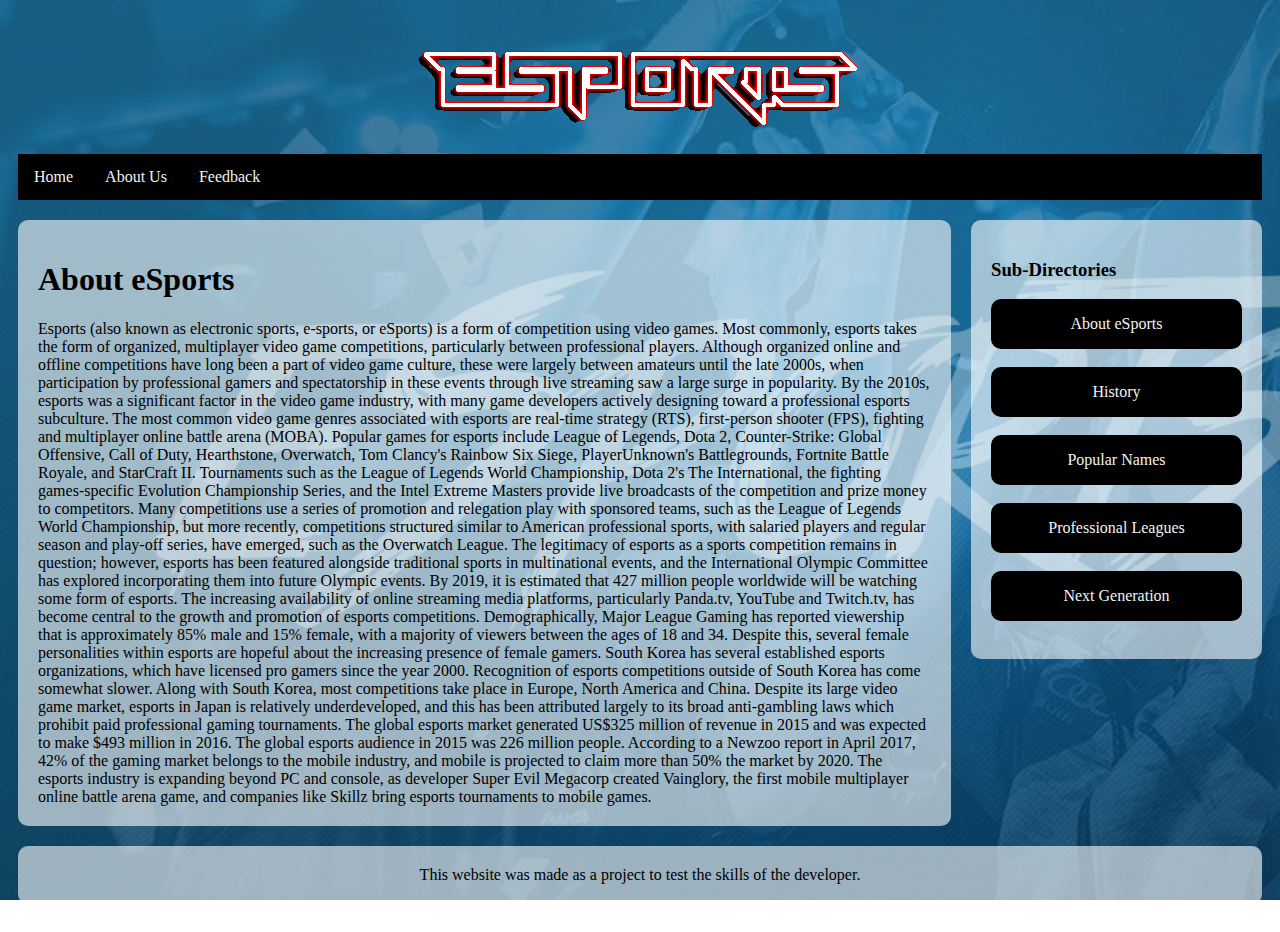
<file: about.html>
<!DOCTYPE html>
<html>
<head>
<link rel="stylesheet" href="style.css">
    <link rel="text/javascript" href="SCRIPT.JS">
    <link rel="shortcut icon" href="icon.ico">
    <title>About eSports</title>



</head>

<body>
 <div class="header">
        <p align="center"><img src="banner.gif"></p>
  
</div>

<div class="topnav">
  <a href="index.html">Home</a>
  <a href="aboutus.html">About Us</a>
    <a href="feedback.html">Feedback</a>
    </div>
    <div class="row">
    <div class="leftcolumn">
    <div class="card">
        <h1>About eSports</h1>
   Esports (also known as electronic sports, e-sports, or eSports) is a form of competition using video games. Most commonly, esports takes the form of organized, multiplayer video game competitions, particularly between professional players. Although organized online and offline competitions have long been a part of video game culture, these were largely between amateurs until the late 2000s, when participation by professional gamers and spectatorship in these events through live streaming saw a large surge in popularity. By the 2010s, esports was a significant factor in the video game industry, with many game developers actively designing toward a professional esports subculture.

The most common video game genres associated with esports are real-time strategy (RTS), first-person shooter (FPS), fighting and multiplayer online battle arena (MOBA). Popular games for esports include League of Legends, Dota 2, Counter-Strike: Global Offensive, Call of Duty, Hearthstone, Overwatch, Tom Clancy's Rainbow Six Siege, PlayerUnknown's Battlegrounds, Fortnite Battle Royale, and StarCraft II. Tournaments such as the League of Legends World Championship, Dota 2's The International, the fighting games-specific Evolution Championship Series, and the Intel Extreme Masters provide live broadcasts of the competition and prize money to competitors. Many competitions use a series of promotion and relegation play with sponsored teams, such as the League of Legends World Championship, but more recently, competitions structured similar to American professional sports, with salaried players and regular season and play-off series, have emerged, such as the Overwatch League. The legitimacy of esports as a sports competition remains in question; however, esports has been featured alongside traditional sports in multinational events, and the International Olympic Committee has explored incorporating them into future Olympic events.

By 2019, it is estimated that 427 million people worldwide will be watching some form of esports. The increasing availability of online streaming media platforms, particularly Panda.tv, YouTube and Twitch.tv, has become central to the growth and promotion of esports competitions. Demographically, Major League Gaming has reported viewership that is approximately 85% male and 15% female, with a majority of viewers between the ages of 18 and 34. Despite this, several female personalities within esports are hopeful about the increasing presence of female gamers. South Korea has several established esports organizations, which have licensed pro gamers since the year 2000. Recognition of esports competitions outside of South Korea has come somewhat slower. Along with South Korea, most competitions take place in Europe, North America and China. Despite its large video game market, esports in Japan is relatively underdeveloped, and this has been attributed largely to its broad anti-gambling laws which prohibit paid professional gaming tournaments.

The global esports market generated US$325 million of revenue in 2015 and was expected to make $493 million in 2016. The global esports audience in 2015 was 226 million people. According to a Newzoo report in April 2017, 42% of the gaming market belongs to the mobile industry, and mobile is projected to claim more than 50% the market by 2020. The esports industry is expanding beyond PC and console, as developer Super Evil Megacorp created Vainglory, the first mobile multiplayer online battle arena game, and companies like Skillz bring esports tournaments to mobile games.
        </div></div>
 <div class="rightcolumn">
   
    <div class="card">
      <h3>Sub-Directories</h3>
     <div class="link"><a href="about.html">About eSports</a></div><br>
        <div class="link"><a href="his.html">History</a></div><br>
        <div class="link"><a href="names.html">Popular Names</a></div><br>
        <div class="link"><a href="leagues.html">Professional Leagues</a></div><br>
        <div class="link"><a href="gen.html">Next Generation</a></div><br>
    </div>
    </div>
        </div>

<div class="footer">
This website was made as a project to test the skills of the developer.
</div>
        

</body>
    
</html>
</file>
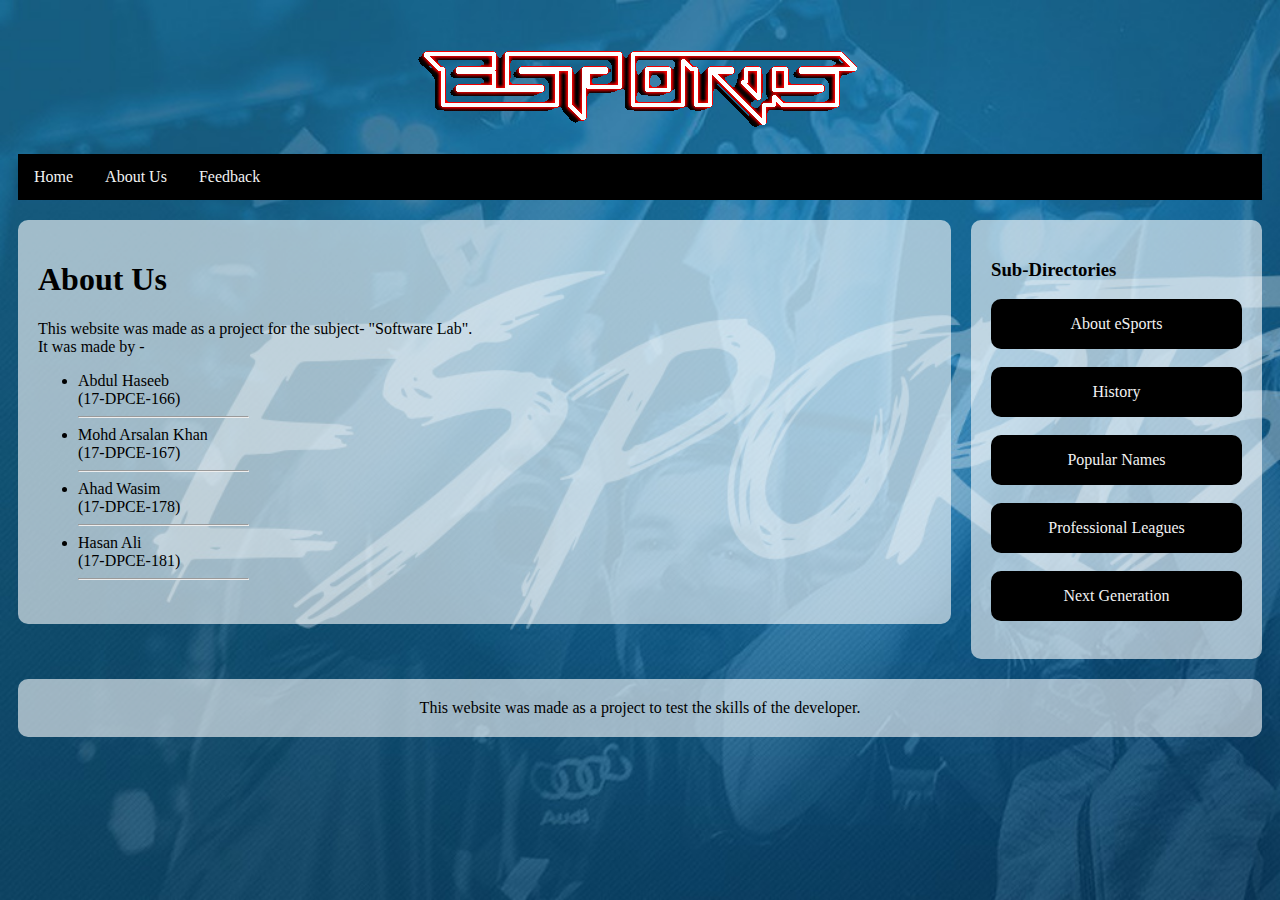
<file: aboutus.html>
<!DOCTYPE html>
<html>
<head>
<link rel="stylesheet" href="style.css">
    <link rel="text/javascript" href="SCRIPT.JS">
    <link rel="shortcut icon" href="icon.ico">
    <title>About Us</title>



</head>

<body>
 <div class="header">
        <p align="center"><img src="banner.gif"></p>
  
</div>

<div class="topnav">
  <a href="index.html">Home</a>
  <a href="aboutus.html">About Us</a>
    <a href="feedback.html">Feedback</a>
    </div>
    <div class="row">
    <div class="leftcolumn">
    <div class="card">
        <h1>About Us</h1>
    This website was made as a project for the subject- "Software Lab".<br>
        It was made by -<br>
        <ul>
            <li>Abdul Haseeb<br>(17-DPCE-166)</li><hr style="width: 20%;float:left"><br>
            <li>Mohd Arsalan Khan<br> (17-DPCE-167)</li><hr style="width: 20%;float:left"><br>
            <li>Ahad Wasim<br>(17-DPCE-178)</li><hr style="width: 20%;float:left"><br>
            <li>Hasan Ali<br>(17-DPCE-181)</li><hr style="width: 20%;float:left"><br>
        </ul>
    
        </div>
    
    </div>
    <div class="rightcolumn">
   
    <div class="card">
      <h3>Sub-Directories</h3>
     <div class="link"><a href="aboutlog.html">About eSports</a></div><br>
        <div class="link"><a href="hislog.html">History</a></div><br>
        <div class="link"><a href="nameslog.html">Popular Names</a></div><br>
        <div class="link"><a href="leagueslog.html">Professional Leagues</a></div><br>
        <div class="link"><a href="genlog.html">Next Generation</a></div><br>
    </div>
    </div>
    </div>
    <div class="footer">
This website was made as a project to test the skills of the developer.
        </div>

</body>
    
</html>
</file>
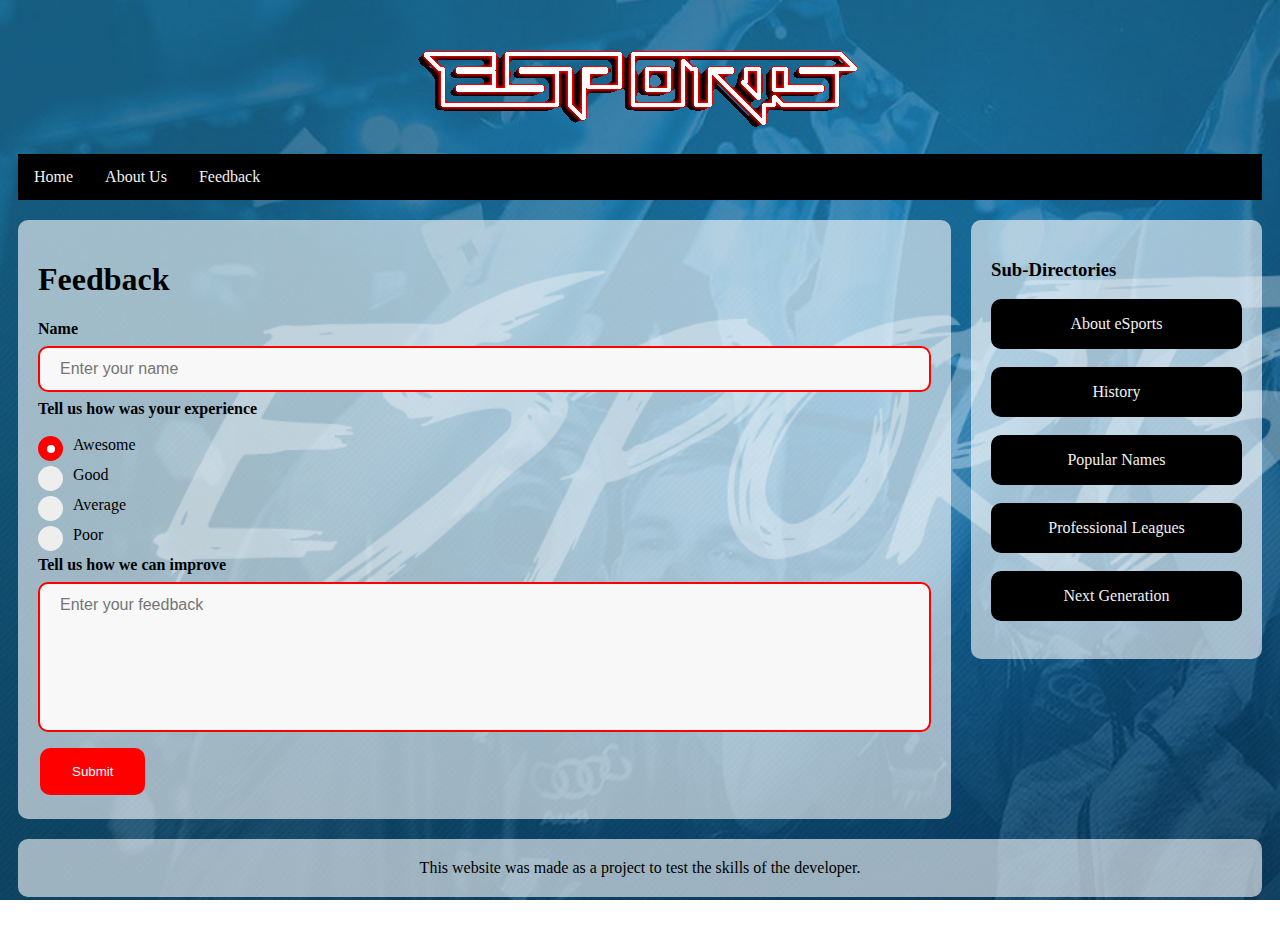
<file: feedback.html>
<!DOCTYPE html>
<html>
<head>
<link rel="stylesheet" href="style.css">
    <link rel="text/javascript" href="SCRIPT.JS">
    <link rel="shortcut icon" href="icon.ico">
    <title>Feedback</title>
    <style> 
input[type=text] {
    width: 100%;
    padding: 12px 20px;
    margin: 8px 0;
    box-sizing: border-box;
    background-color: #f8f8f8;
    border: 2px solid red;
    border-radius: 10px;
    font-size: 16px;
    font-family: sans-serif;
}
input[type=text]:focus {
    width: 100%;
    padding: 12px 20px;
    margin: 8px 0;
    box-sizing: border-box;
    background-color: #f8f8f8;
    border: 2px solid blue;
    border-radius: 10px;
    font-size: 16px;
    font-family: sans-serif;
}
textarea:focus {
    width: 100%;
    height: 150px;
    padding: 12px 20px;
    box-sizing: border-box;
    border: 2px solid blue;
    border-radius: 10px;
    background-color: #f8f8f8;
    font-size: 16px;
    resize: none;
    font-family: sans-serif;
     margin: 8px 0;
}

textarea {
    width: 100%;
    height: 150px;
    padding: 12px 20px;
    box-sizing: border-box;
    border: 2px solid red;
    border-radius: 10px;
    background-color: #f8f8f8;
    font-size: 16px;
    resize: none;
    border: 2px solid red;
    font-family: sans-serif;
     margin: 8px 0;
}
    input[type=submit]{
    background-color: red;
    border: none;
    color: white;
    padding: 16px 32px;
    text-decoration: none;
    margin: 4px 2px;
    cursor: pointer;
    border-radius: 10px;
}
input[type=submit]:hover{
    background-color: blue;
    border: none;
    color: white;
    padding: 16px 32px;
    text-decoration: none;
    margin: 4px 2px;
    cursor: pointer;
    border-radius: 10px;
}
        input[type=select]
        {
            width: 100%;
    padding: 12px 20px;
    margin: 8px 0;
    box-sizing: border-box;
    background-color: #f8f8f8;
    border: 2px solid blue;
    border-radius: 10px;
    font-size: 16px;
    font-family: sans-serif;  
        }
        .container {
    display: block;
    position: relative;
    padding-left: 35px;
    margin-bottom: 12px;
    cursor: pointer;
    font-size: 16px;
    -webkit-user-select: none;
    -moz-user-select: none;
    -ms-user-select: none;
    user-select: none;
}

/* Hide the browser's default radio button */
.container input {
    position: absolute;
    opacity: 0;
    cursor: pointer;
}

/* Create a custom radio button */
.checkmark {
    position: absolute;
    top: 0;
    left: 0;
    height: 25px;
    width: 25px;
    background-color: #eee;
    border-radius: 50%;
}

/* On mouse-over, add a grey background color */
.container:hover input ~ .checkmark {
    background-color: blue;
}

/* When the radio button is checked, add a blue background */
.container input:checked ~ .checkmark {
    background-color: red;
}

/* Create the indicator (the dot/circle - hidden when not checked) */
.checkmark:after {
    content: "";
    position: absolute;
    display: none;
}

/* Show the indicator (dot/circle) when checked */
.container input:checked ~ .checkmark:after {
    display: block;
}

/* Style the indicator (dot/circle) */
.container .checkmark:after {
 	top: 9px;
	left: 9px;
	width: 8px;
	height: 8px;
	border-radius: 50%;
	background: white;
}
        
</style>



</head>

<body>
 <div class="header">
        <p align="center"><img src="banner.gif"></p>
  
</div>

<div class="topnav">
  <a href="index.html">Home</a>
  <a href="aboutus.html">About Us</a>
    <a href="feedback.html">Feedback</a>
    </div>
    <div class="row">
    <div class="leftcolumn">
    <div class="card">
        <h1>Feedback</h1>
  <form action="feedback.php" method="post">
  <label for="name"><strong>Name</strong></label>
      <input type="text" id="name" name="name" placeholder="Enter your name" required>
      <strong>Tell us how was your experience</strong><br><br>
      <label class="container">Awesome
  <input type="radio" checked="checked" name="response" value="Awesome" >
  <span class="checkmark"></span>
</label>
<label class="container">Good
  <input type="radio"  name="response" value="Good">
  <span class="checkmark"></span>
</label>
<label class="container">Average
  <input type="radio"  name="response" value="Average">
  <span class="checkmark"></span>
</label>
<label class="container">Poor
  <input type="radio"  name="response" value="Poor">
  <span class="checkmark"></span>
</label>
  
  <label for="feedback"><strong>Tell us how we can improve</strong></label>
      
  <textarea id="feedback" name="feedback" placeholder="Enter your feedback" required></textarea>
    
<input type="submit" value="Submit"  >
    
</form>
    
        </div>
    
    </div>
    <div class="rightcolumn">
   
    <div class="card">
      <h3>Sub-Directories</h3>
     <div class="link"><a href="about.html">About eSports</a></div><br>
        <div class="link"><a href="his.html">History</a></div><br>
        <div class="link"><a href="names.html">Popular Names</a></div><br>
        <div class="link"><a href="leagues.html">Professional Leagues</a></div><br>
        <div class="link"><a href="gen.html">Next Generation</a></div><br>
    </div>
    </div>
    </div>
    <div class="footer">
This website was made as a project to test the skills of the developer.
        </div>
    <script language="javascript">
function checkMe() {
   
        alert("Your feedback was submitted. Click OK to continue.");
   
}
</script>

</body>
    
</html>
</file>
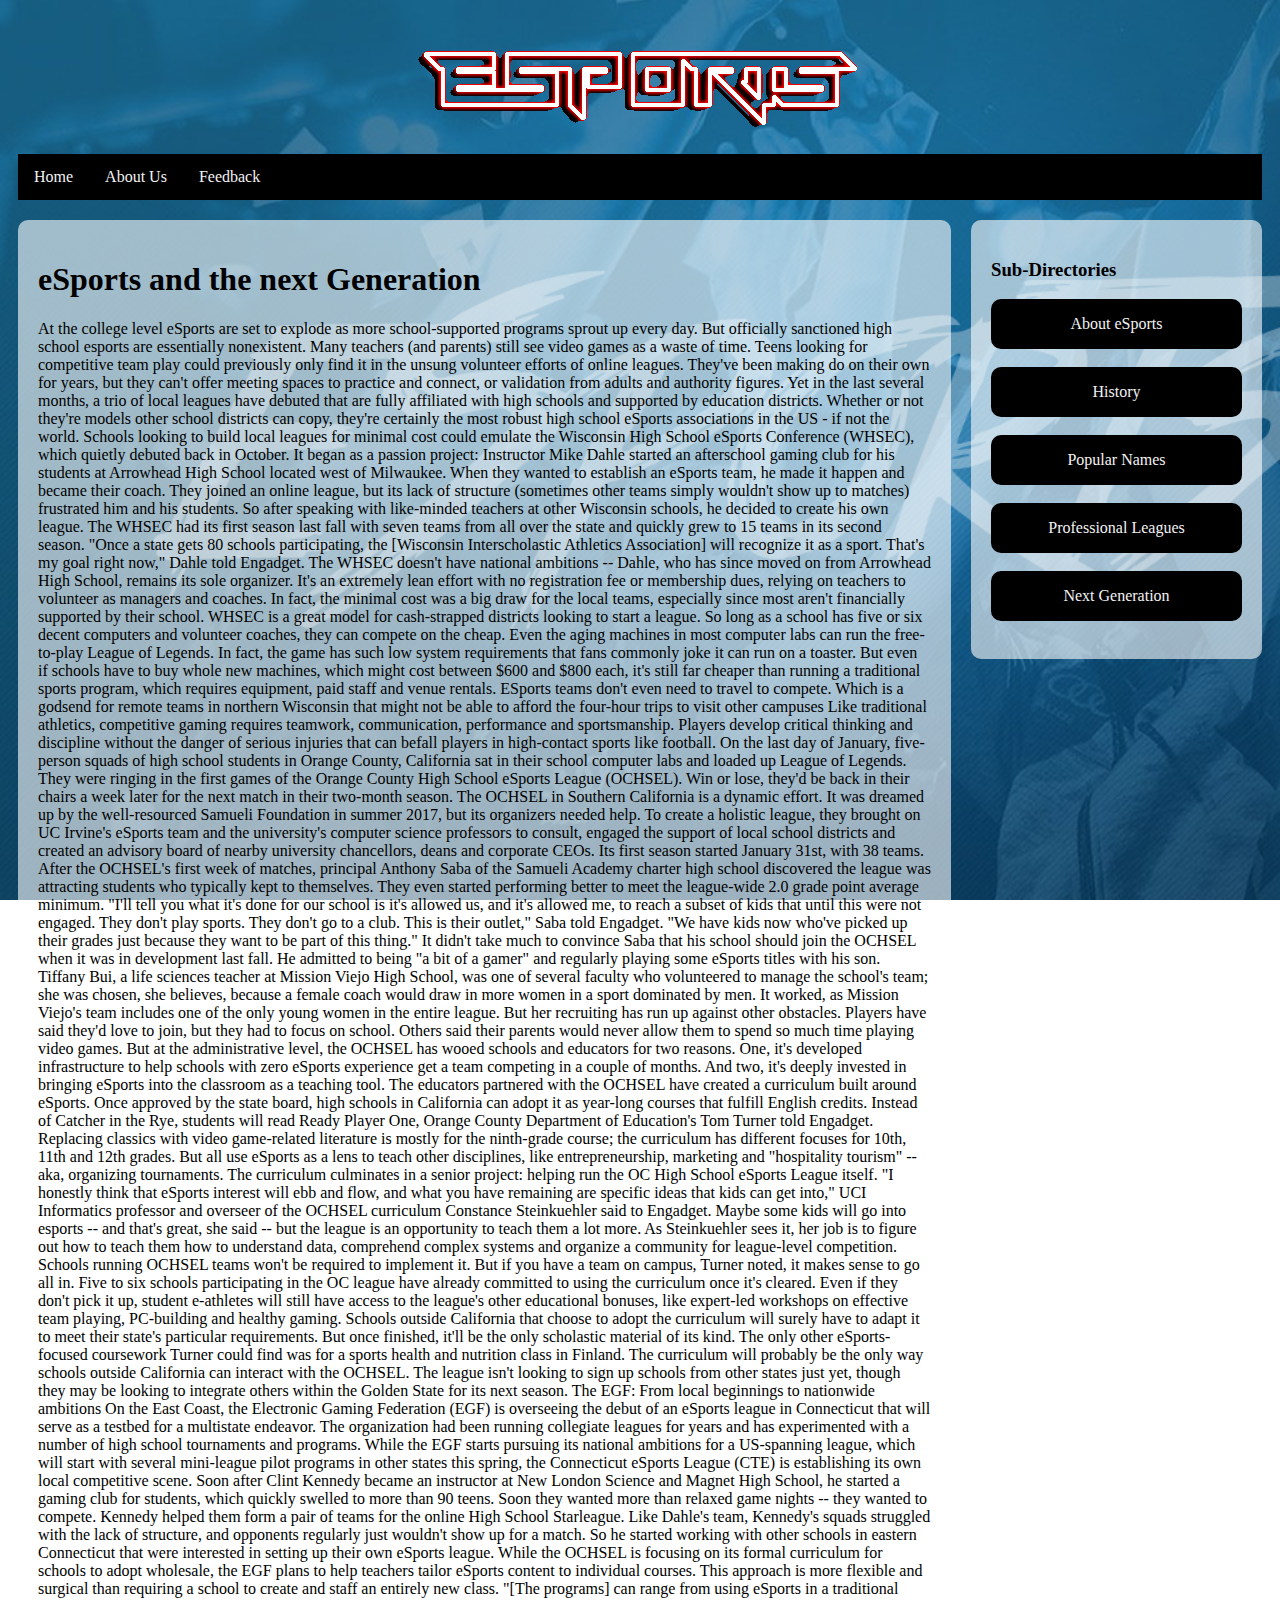
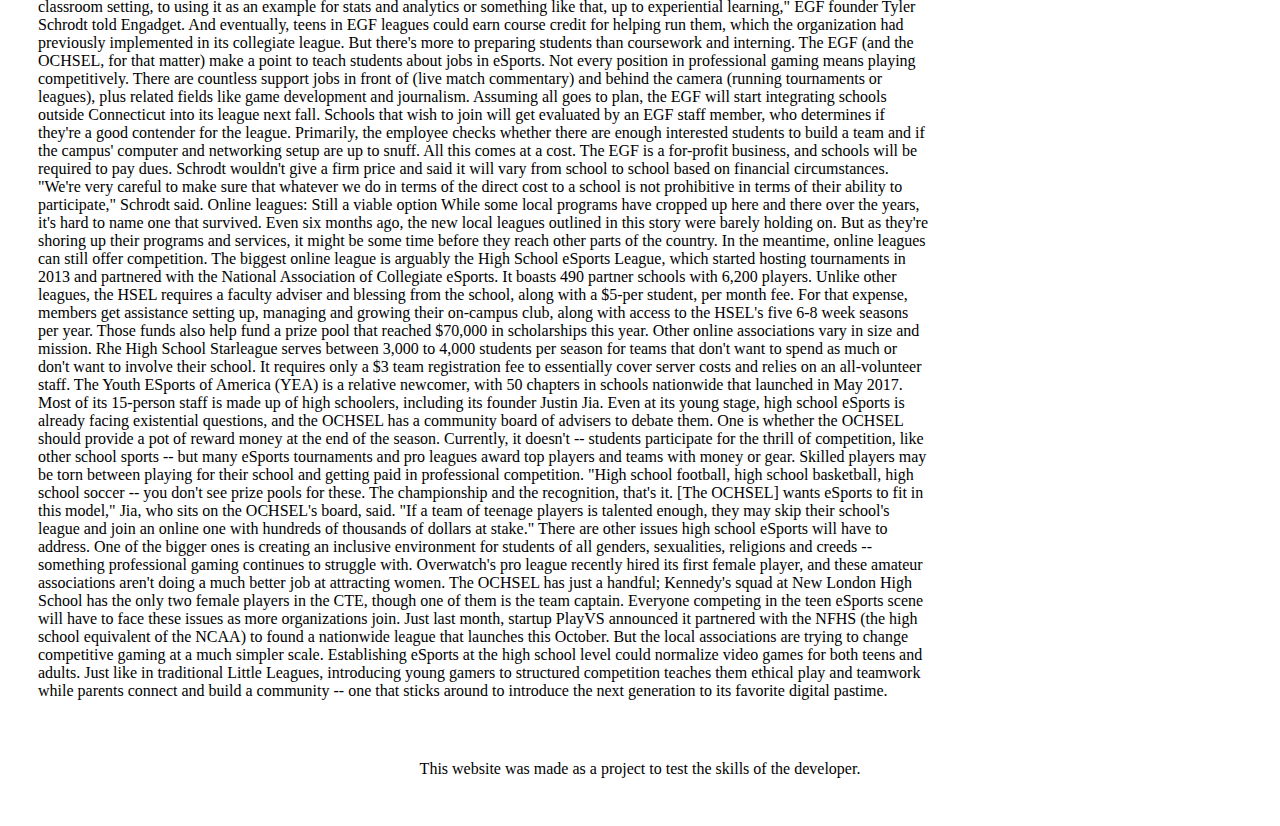
<file: gen.html>
<!DOCTYPE html>
<html>
<head>
<link rel="stylesheet" href="style.css">
    <link rel="text/javascript" href="SCRIPT.JS">
    <link rel="shortcut icon" href="icon.ico">
    <title>Next Geneation</title>



</head>

<body>
 <div class="header">
        <p align="center"><img src="banner.gif"></p>
  
</div>

<div class="topnav">
  <a href="index.html">Home</a>
  <a href="aboutus.html">About Us</a>
    <a href="feedback.html">Feedback</a>
    </div>
    <div class="row">
    <div class="leftcolumn">
    <div class="card">
        <h1>eSports and the next Generation</h1>
At the college level eSports are set to explode as more school-supported programs sprout up every day. But officially sanctioned high school esports are essentially nonexistent. Many teachers (and parents) still see video games as a waste of time. Teens looking for competitive team play could previously only find it in the unsung volunteer efforts of online leagues. They've been making do on their own for years, but they can't offer meeting spaces to practice and connect, or validation from adults and authority figures.

Yet in the last several months, a trio of local leagues have debuted that are fully affiliated with high schools and supported by education districts. Whether or not they're models other school districts can copy, they're certainly the most robust high school eSports associations in the US - if not the world.

Schools looking to build local leagues for minimal cost could emulate the Wisconsin High School eSports Conference (WHSEC), which quietly debuted back in October. It began as a passion project: Instructor Mike Dahle started an afterschool gaming club for his students at Arrowhead High School located west of Milwaukee. When they wanted to establish an eSports team, he made it happen and became their coach. They joined an online league, but its lack of structure (sometimes other teams simply wouldn't show up to matches) frustrated him and his students. So after speaking with like-minded teachers at other Wisconsin schools, he decided to create his own league. The WHSEC had its first season last fall with seven teams from all over the state and quickly grew to 15 teams in its second season.

"Once a state gets 80 schools participating, the [Wisconsin Interscholastic Athletics Association] will recognize it as a sport. That's my goal right now," Dahle told Engadget.

The WHSEC doesn't have national ambitions -- Dahle, who has since moved on from Arrowhead High School, remains its sole organizer. It's an extremely lean effort with no registration fee or membership dues, relying on teachers to volunteer as managers and coaches.

In fact, the minimal cost was a big draw for the local teams, especially since most aren't financially supported by their school. WHSEC is a great model for cash-strapped districts looking to start a league. So long as a school has five or six decent computers and volunteer coaches, they can compete on the cheap. Even the aging machines in most computer labs can run the free-to-play League of Legends. In fact, the game has such low system requirements that fans commonly joke it can run on a toaster. But even if schools have to buy whole new machines, which might cost between $600 and $800 each, it's still far cheaper than running a traditional sports program, which requires equipment, paid staff and venue rentals.

ESports teams don't even need to travel to compete. Which is a godsend for remote teams in northern Wisconsin that might not be able to afford the four-hour trips to visit other campuses

Like traditional athletics, competitive gaming requires teamwork, communication, performance and sportsmanship. Players develop critical thinking and discipline without the danger of serious injuries that can befall players in high-contact sports like football.


On the last day of January, five-person squads of high school students in Orange County, California sat in their school computer labs and loaded up League of Legends. They were ringing in the first games of the Orange County High School eSports League (OCHSEL). Win or lose, they'd be back in their chairs a week later for the next match in their two-month season.



The OCHSEL in Southern California is a dynamic effort. It was dreamed up by the well-resourced Samueli Foundation in summer 2017, but its organizers needed help. To create a holistic league, they brought on UC Irvine's eSports team and the university's computer science professors to consult, engaged the support of local school districts and created an advisory board of nearby university chancellors, deans and corporate CEOs. Its first season started January 31st, with 38 teams.

After the OCHSEL's first week of matches, principal Anthony Saba of the Samueli Academy charter high school discovered the league was attracting students who typically kept to themselves. They even started performing better to meet the league-wide 2.0 grade point average minimum.

"I'll tell you what it's done for our school is it's allowed us, and it's allowed me, to reach a subset of kids that until this were not engaged. They don't play sports. They don't go to a club. This is their outlet," Saba told Engadget. "We have kids now who've picked up their grades just because they want to be part of this thing."

It didn't take much to convince Saba that his school should join the OCHSEL when it was in development last fall. He admitted to being "a bit of a gamer" and regularly playing some eSports titles with his son.

Tiffany Bui, a life sciences teacher at Mission Viejo High School, was one of several faculty who volunteered to manage the school's team; she was chosen, she believes, because a female coach would draw in more women in a sport dominated by men. It worked, as Mission Viejo's team includes one of the only young women in the entire league. But her recruiting has run up against other obstacles. Players have said they'd love to join, but they had to focus on school. Others said their parents would never allow them to spend so much time playing video games.


But at the administrative level, the OCHSEL has wooed schools and educators for two reasons. One, it's developed infrastructure to help schools with zero eSports experience get a team competing in a couple of months. And two, it's deeply invested in bringing eSports into the classroom as a teaching tool. The educators partnered with the OCHSEL have created a curriculum built around eSports. Once approved by the state board, high schools in California can adopt it as year-long courses that fulfill English credits.

Instead of Catcher in the Rye, students will read Ready Player One, Orange County Department of Education's Tom Turner told Engadget. Replacing classics with video game-related literature is mostly for the ninth-grade course; the curriculum has different focuses for 10th, 11th and 12th grades. But all use eSports as a lens to teach other disciplines, like entrepreneurship, marketing and "hospitality tourism" -- aka, organizing tournaments. The curriculum culminates in a senior project: helping run the OC High School eSports League itself.

"I honestly think that eSports interest will ebb and flow, and what you have remaining are specific ideas that kids can get into," UCI Informatics professor and overseer of the OCHSEL curriculum Constance Steinkuehler said to Engadget. Maybe some kids will go into esports -- and that's great, she said -- but the league is an opportunity to teach them a lot more. As Steinkuehler sees it, her job is to figure out how to teach them how to understand data, comprehend complex systems and organize a community for league-level competition.

Schools running OCHSEL teams won't be required to implement it. But if you have a team on campus, Turner noted, it makes sense to go all in. Five to six schools participating in the OC league have already committed to using the curriculum once it's cleared. Even if they don't pick it up, student e-athletes will still have access to the league's other educational bonuses, like expert-led workshops on effective team playing, PC-building and healthy gaming.

Schools outside California that choose to adopt the curriculum will surely have to adapt it to meet their state's particular requirements. But once finished, it'll be the only scholastic material of its kind. The only other eSports-focused coursework Turner could find was for a sports health and nutrition class in Finland.

The curriculum will probably be the only way schools outside California can interact with the OCHSEL. The league isn't looking to sign up schools from other states just yet, though they may be looking to integrate others within the Golden State for its next season.



The EGF: From local beginnings to nationwide ambitions
On the East Coast, the Electronic Gaming Federation (EGF) is overseeing the debut of an eSports league in Connecticut that will serve as a testbed for a multistate endeavor. The organization had been running collegiate leagues for years and has experimented with a number of high school tournaments and programs. While the EGF starts pursuing its national ambitions for a US-spanning league, which will start with several mini-league pilot programs in other states this spring, the Connecticut eSports League (CTE) is establishing its own local competitive scene.

Soon after Clint Kennedy became an instructor at New London Science and Magnet High School, he started a gaming club for students, which quickly swelled to more than 90 teens. Soon they wanted more than relaxed game nights -- they wanted to compete. Kennedy helped them form a pair of teams for the online High School Starleague. Like Dahle's team, Kennedy's squads struggled with the lack of structure, and opponents regularly just wouldn't show up for a match. So he started working with other schools in eastern Connecticut that were interested in setting up their own eSports league.


While the OCHSEL is focusing on its formal curriculum for schools to adopt wholesale, the EGF plans to help teachers tailor eSports content to individual courses. This approach is more flexible and surgical than requiring a school to create and staff an entirely new class.

"[The programs] can range from using eSports in a traditional classroom setting, to using it as an example for stats and analytics or something like that, up to experiential learning," EGF founder Tyler Schrodt told Engadget.

And eventually, teens in EGF leagues could earn course credit for helping run them, which the organization had previously implemented in its collegiate league. But there's more to preparing students than coursework and interning. The EGF (and the OCHSEL, for that matter) make a point to teach students about jobs in eSports. Not every position in professional gaming means playing competitively. There are countless support jobs in front of (live match commentary) and behind the camera (running tournaments or leagues), plus related fields like game development and journalism.

Assuming all goes to plan, the EGF will start integrating schools outside Connecticut into its league next fall. Schools that wish to join will get evaluated by an EGF staff member, who determines if they're a good contender for the league. Primarily, the employee checks whether there are enough interested students to build a team and if the campus' computer and networking setup are up to snuff.

All this comes at a cost. The EGF is a for-profit business, and schools will be required to pay dues. Schrodt wouldn't give a firm price and said it will vary from school to school based on financial circumstances. "We're very careful to make sure that whatever we do in terms of the direct cost to a school is not prohibitive in terms of their ability to participate," Schrodt said.

Online leagues: Still a viable option
While some local programs have cropped up here and there over the years, it's hard to name one that survived. Even six months ago, the new local leagues outlined in this story were barely holding on. But as they're shoring up their programs and services, it might be some time before they reach other parts of the country. In the meantime, online leagues can still offer competition.

The biggest online league is arguably the High School eSports League, which started hosting tournaments in 2013 and partnered with the National Association of Collegiate eSports. It boasts 490 partner schools with 6,200 players. Unlike other leagues, the HSEL requires a faculty adviser and blessing from the school, along with a $5-per student, per month fee. For that expense, members get assistance setting up, managing and growing their on-campus club, along with access to the HSEL's five 6-8 week seasons per year. Those funds also help fund a prize pool that reached $70,000 in scholarships this year.

Other online associations vary in size and mission. Rhe High School Starleague serves between 3,000 to 4,000 students per season for teams that don't want to spend as much or don't want to involve their school. It requires only a $3 team registration fee to essentially cover server costs and relies on an all-volunteer staff. The Youth ESports of America (YEA) is a relative newcomer, with 50 chapters in schools nationwide that launched in May 2017. Most of its 15-person staff is made up of high schoolers, including its founder Justin Jia.


Even at its young stage, high school eSports is already facing existential questions, and the OCHSEL has a community board of advisers to debate them. One is whether the OCHSEL should provide a pot of reward money at the end of the season. Currently, it doesn't -- students participate for the thrill of competition, like other school sports -- but many eSports tournaments and pro leagues award top players and teams with money or gear. Skilled players may be torn between playing for their school and getting paid in professional competition.

"High school football, high school basketball, high school soccer -- you don't see prize pools for these. The championship and the recognition, that's it. [The OCHSEL] wants eSports to fit in this model," Jia, who sits on the OCHSEL's board, said. "If a team of teenage players is talented enough, they may skip their school's league and join an online one with hundreds of thousands of dollars at stake."

There are other issues high school eSports will have to address. One of the bigger ones is creating an inclusive environment for students of all genders, sexualities, religions and creeds -- something professional gaming continues to struggle with. Overwatch's pro league recently hired its first female player, and these amateur associations aren't doing a much better job at attracting women. The OCHSEL has just a handful; Kennedy's squad at New London High School has the only two female players in the CTE, though one of them is the team captain.

Everyone competing in the teen eSports scene will have to face these issues as more organizations join. Just last month, startup PlayVS announced it partnered with the NFHS (the high school equivalent of the NCAA) to found a nationwide league that launches this October. But the local associations are trying to change competitive gaming at a much simpler scale. Establishing eSports at the high school level could normalize video games for both teens and adults. Just like in traditional Little Leagues, introducing young gamers to structured competition teaches them ethical play and teamwork while parents connect and build a community -- one that sticks around to introduce the next generation to its favorite digital pastime.
        </div></div>
          <div class="rightcolumn">
   
    <div class="card">
      <h3>Sub-Directories</h3>
     <div class="link"><a href="about.html">About eSports</a></div><br>
        <div class="link"><a href="his.html">History</a></div><br>
        <div class="link"><a href="names.html">Popular Names</a></div><br>
        <div class="link"><a href="leagues.html">Professional Leagues</a></div><br>
        <div class="link"><a href="gen.html">Next Generation</a></div><br>
    </div>
    </div>
    </div>
    <div class="footer">
This website was made as a project to test the skills of the developer.
        </div>
</body>
    
</html>
</file>
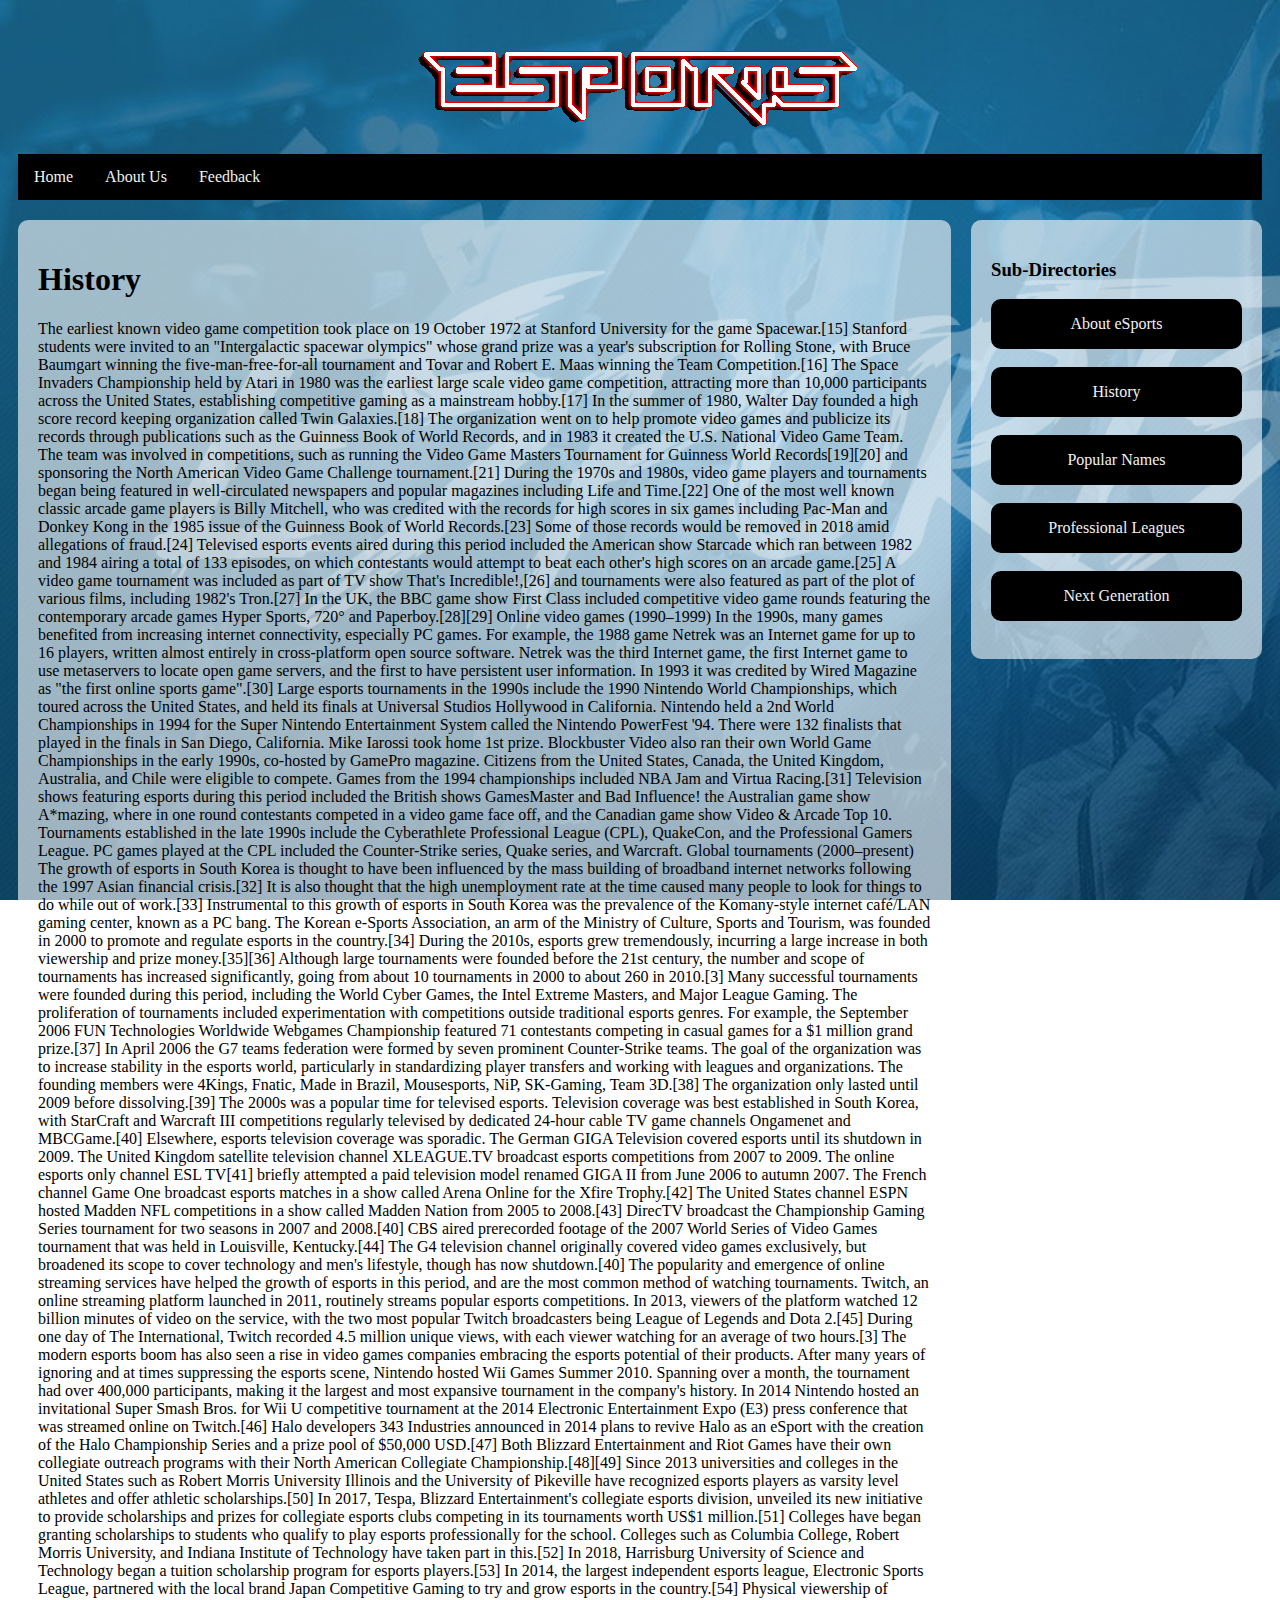
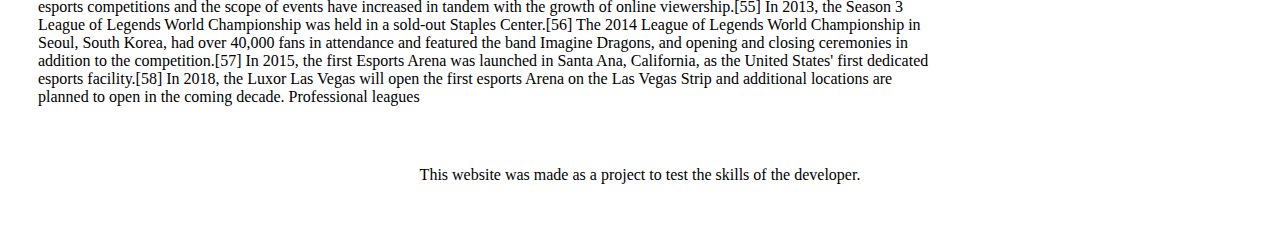
<file: his.html>
<!DOCTYPE html>
<html>
<head>
<link rel="stylesheet" href="style.css">
    <link rel="text/javascript" href="SCRIPT.JS">
    <link rel="shortcut icon" href="icon.ico">
    <title>History</title>



</head>

<body>
 <div class="header">
        <p align="center"><img src="banner.gif"></p>
  
</div>

<div class="topnav">
  <a href="index.html">Home</a>
  <a href="aboutus.html">About Us</a>
    <a href="feedback.html">Feedback</a>
    </div>
    <div class="row">
    <div class="leftcolumn">
    <div class="card">
        <h1>History</h1>
  The earliest known video game competition took place on 19 October 1972 at Stanford University for the game Spacewar.[15] Stanford students were invited to an "Intergalactic spacewar olympics" whose grand prize was a year's subscription for Rolling Stone, with Bruce Baumgart winning the five-man-free-for-all tournament and Tovar and Robert E. Maas winning the Team Competition.[16] The Space Invaders Championship held by Atari in 1980 was the earliest large scale video game competition, attracting more than 10,000 participants across the United States, establishing competitive gaming as a mainstream hobby.[17]

In the summer of 1980, Walter Day founded a high score record keeping organization called Twin Galaxies.[18] The organization went on to help promote video games and publicize its records through publications such as the Guinness Book of World Records, and in 1983 it created the U.S. National Video Game Team. The team was involved in competitions, such as running the Video Game Masters Tournament for Guinness World Records[19][20] and sponsoring the North American Video Game Challenge tournament.[21]

During the 1970s and 1980s, video game players and tournaments began being featured in well-circulated newspapers and popular magazines including Life and Time.[22] One of the most well known classic arcade game players is Billy Mitchell, who was credited with the records for high scores in six games including Pac-Man and Donkey Kong in the 1985 issue of the Guinness Book of World Records.[23] Some of those records would be removed in 2018 amid allegations of fraud.[24]

Televised esports events aired during this period included the American show Starcade which ran between 1982 and 1984 airing a total of 133 episodes, on which contestants would attempt to beat each other's high scores on an arcade game.[25] A video game tournament was included as part of TV show That's Incredible!,[26] and tournaments were also featured as part of the plot of various films, including 1982's Tron.[27] In the UK, the BBC game show First Class included competitive video game rounds featuring the contemporary arcade games Hyper Sports, 720° and Paperboy.[28][29]

Online video games (1990–1999)
In the 1990s, many games benefited from increasing internet connectivity, especially PC games. For example, the 1988 game Netrek was an Internet game for up to 16 players, written almost entirely in cross-platform open source software. Netrek was the third Internet game, the first Internet game to use metaservers to locate open game servers, and the first to have persistent user information. In 1993 it was credited by Wired Magazine as "the first online sports game".[30]

Large esports tournaments in the 1990s include the 1990 Nintendo World Championships, which toured across the United States, and held its finals at Universal Studios Hollywood in California. Nintendo held a 2nd World Championships in 1994 for the Super Nintendo Entertainment System called the Nintendo PowerFest '94. There were 132 finalists that played in the finals in San Diego, California. Mike Iarossi took home 1st prize. Blockbuster Video also ran their own World Game Championships in the early 1990s, co-hosted by GamePro magazine. Citizens from the United States, Canada, the United Kingdom, Australia, and Chile were eligible to compete. Games from the 1994 championships included NBA Jam and Virtua Racing.[31]

Television shows featuring esports during this period included the British shows GamesMaster and Bad Influence! the Australian game show A*mazing, where in one round contestants competed in a video game face off, and the Canadian game show Video & Arcade Top 10.

Tournaments established in the late 1990s include the Cyberathlete Professional League (CPL), QuakeCon, and the Professional Gamers League. PC games played at the CPL included the Counter-Strike series, Quake series, and Warcraft.

Global tournaments (2000–present)
The growth of esports in South Korea is thought to have been influenced by the mass building of broadband internet networks following the 1997 Asian financial crisis.[32] It is also thought that the high unemployment rate at the time caused many people to look for things to do while out of work.[33] Instrumental to this growth of esports in South Korea was the prevalence of the Komany-style internet café/LAN gaming center, known as a PC bang. The Korean e-Sports Association, an arm of the Ministry of Culture, Sports and Tourism, was founded in 2000 to promote and regulate esports in the country.[34]

During the 2010s, esports grew tremendously, incurring a large increase in both viewership and prize money.[35][36] Although large tournaments were founded before the 21st century, the number and scope of tournaments has increased significantly, going from about 10 tournaments in 2000 to about 260 in 2010.[3] Many successful tournaments were founded during this period, including the World Cyber Games, the Intel Extreme Masters, and Major League Gaming. The proliferation of tournaments included experimentation with competitions outside traditional esports genres. For example, the September 2006 FUN Technologies Worldwide Webgames Championship featured 71 contestants competing in casual games for a $1 million grand prize.[37]

In April 2006 the G7 teams federation were formed by seven prominent Counter-Strike teams. The goal of the organization was to increase stability in the esports world, particularly in standardizing player transfers and working with leagues and organizations. The founding members were 4Kings, Fnatic, Made in Brazil, Mousesports, NiP, SK-Gaming, Team 3D.[38] The organization only lasted until 2009 before dissolving.[39]

The 2000s was a popular time for televised esports. Television coverage was best established in South Korea, with StarCraft and Warcraft III competitions regularly televised by dedicated 24-hour cable TV game channels Ongamenet and MBCGame.[40] Elsewhere, esports television coverage was sporadic. The German GIGA Television covered esports until its shutdown in 2009. The United Kingdom satellite television channel XLEAGUE.TV broadcast esports competitions from 2007 to 2009. The online esports only channel ESL TV[41] briefly attempted a paid television model renamed GIGA II from June 2006 to autumn 2007. The French channel Game One broadcast esports matches in a show called Arena Online for the Xfire Trophy.[42] The United States channel ESPN hosted Madden NFL competitions in a show called Madden Nation from 2005 to 2008.[43] DirecTV broadcast the Championship Gaming Series tournament for two seasons in 2007 and 2008.[40] CBS aired prerecorded footage of the 2007 World Series of Video Games tournament that was held in Louisville, Kentucky.[44] The G4 television channel originally covered video games exclusively, but broadened its scope to cover technology and men's lifestyle, though has now shutdown.[40]

The popularity and emergence of online streaming services have helped the growth of esports in this period, and are the most common method of watching tournaments. Twitch, an online streaming platform launched in 2011, routinely streams popular esports competitions. In 2013, viewers of the platform watched 12 billion minutes of video on the service, with the two most popular Twitch broadcasters being League of Legends and Dota 2.[45] During one day of The International, Twitch recorded 4.5 million unique views, with each viewer watching for an average of two hours.[3]

The modern esports boom has also seen a rise in video games companies embracing the esports potential of their products. After many years of ignoring and at times suppressing the esports scene, Nintendo hosted Wii Games Summer 2010. Spanning over a month, the tournament had over 400,000 participants, making it the largest and most expansive tournament in the company's history. In 2014 Nintendo hosted an invitational Super Smash Bros. for Wii U competitive tournament at the 2014 Electronic Entertainment Expo (E3) press conference that was streamed online on Twitch.[46] Halo developers 343 Industries announced in 2014 plans to revive Halo as an eSport with the creation of the Halo Championship Series and a prize pool of $50,000 USD.[47] Both Blizzard Entertainment and Riot Games have their own collegiate outreach programs with their North American Collegiate Championship.[48][49] Since 2013 universities and colleges in the United States such as Robert Morris University Illinois and the University of Pikeville have recognized esports players as varsity level athletes and offer athletic scholarships.[50] In 2017, Tespa, Blizzard Entertainment's collegiate esports division, unveiled its new initiative to provide scholarships and prizes for collegiate esports clubs competing in its tournaments worth US$1 million.[51] Colleges have began granting scholarships to students who qualify to play esports professionally for the school. Colleges such as Columbia College, Robert Morris University, and Indiana Institute of Technology have taken part in this.[52] In 2018, Harrisburg University of Science and Technology began a tuition scholarship program for esports players.[53]

In 2014, the largest independent esports league, Electronic Sports League, partnered with the local brand Japan Competitive Gaming to try and grow esports in the country.[54]

Physical viewership of esports competitions and the scope of events have increased in tandem with the growth of online viewership.[55] In 2013, the Season 3 League of Legends World Championship was held in a sold-out Staples Center.[56] The 2014 League of Legends World Championship in Seoul, South Korea, had over 40,000 fans in attendance and featured the band Imagine Dragons, and opening and closing ceremonies in addition to the competition.[57]

In 2015, the first Esports Arena was launched in Santa Ana, California, as the United States' first dedicated esports facility.[58] In 2018, the Luxor Las Vegas will open the first esports Arena on the Las Vegas Strip and additional locations are planned to open in the coming decade.

Professional leagues
        </div></div>
        <div class="rightcolumn">
   
    <div class="card">
      <h3>Sub-Directories</h3>
     <div class="link"><a href="about.html">About eSports</a></div><br>
        <div class="link"><a href="his.html">History</a></div><br>
        <div class="link"><a href="names.html">Popular Names</a></div><br>
        <div class="link"><a href="leagues.html">Professional Leagues</a></div><br>
        <div class="link"><a href="gen.html">Next Generation</a></div><br>
    </div>
    </div>
    </div>
    <div class="footer">
This website was made as a project to test the skills of the developer.
        </div>

</body>
    
</html>
</file>
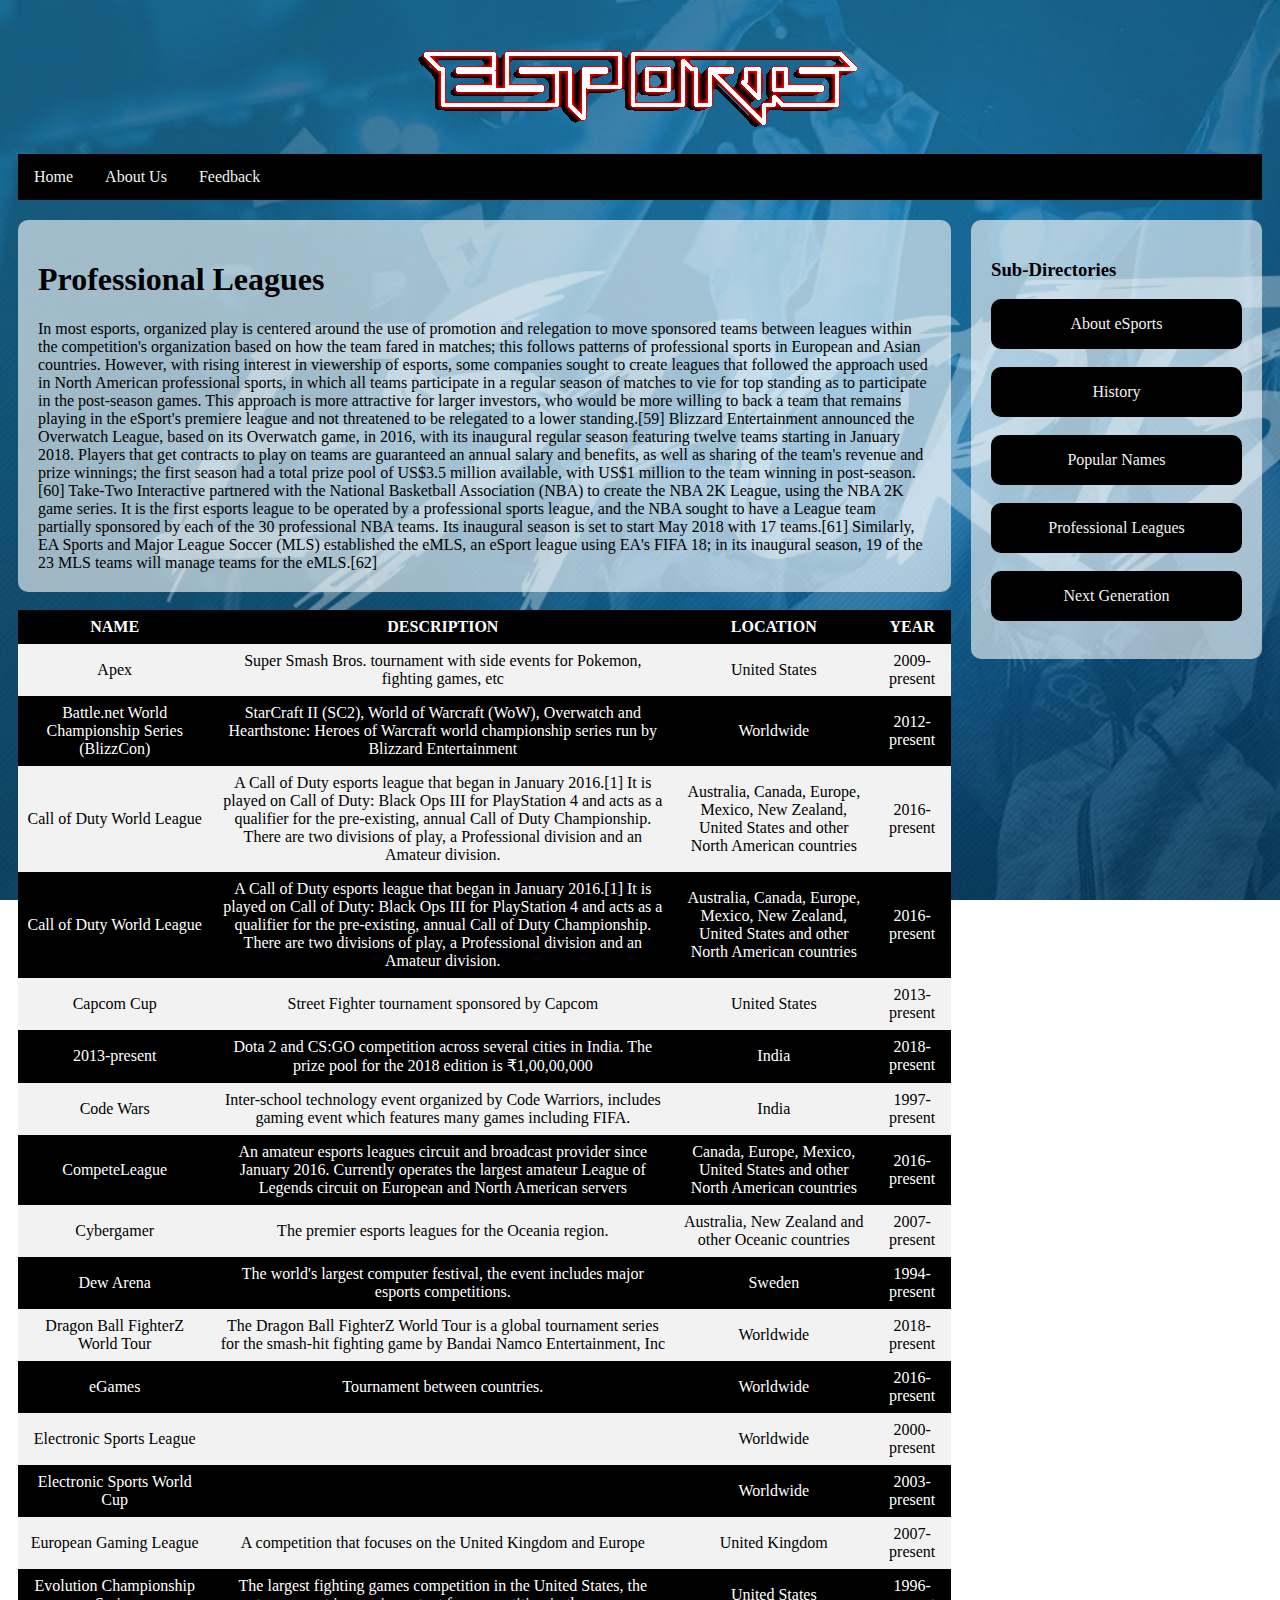
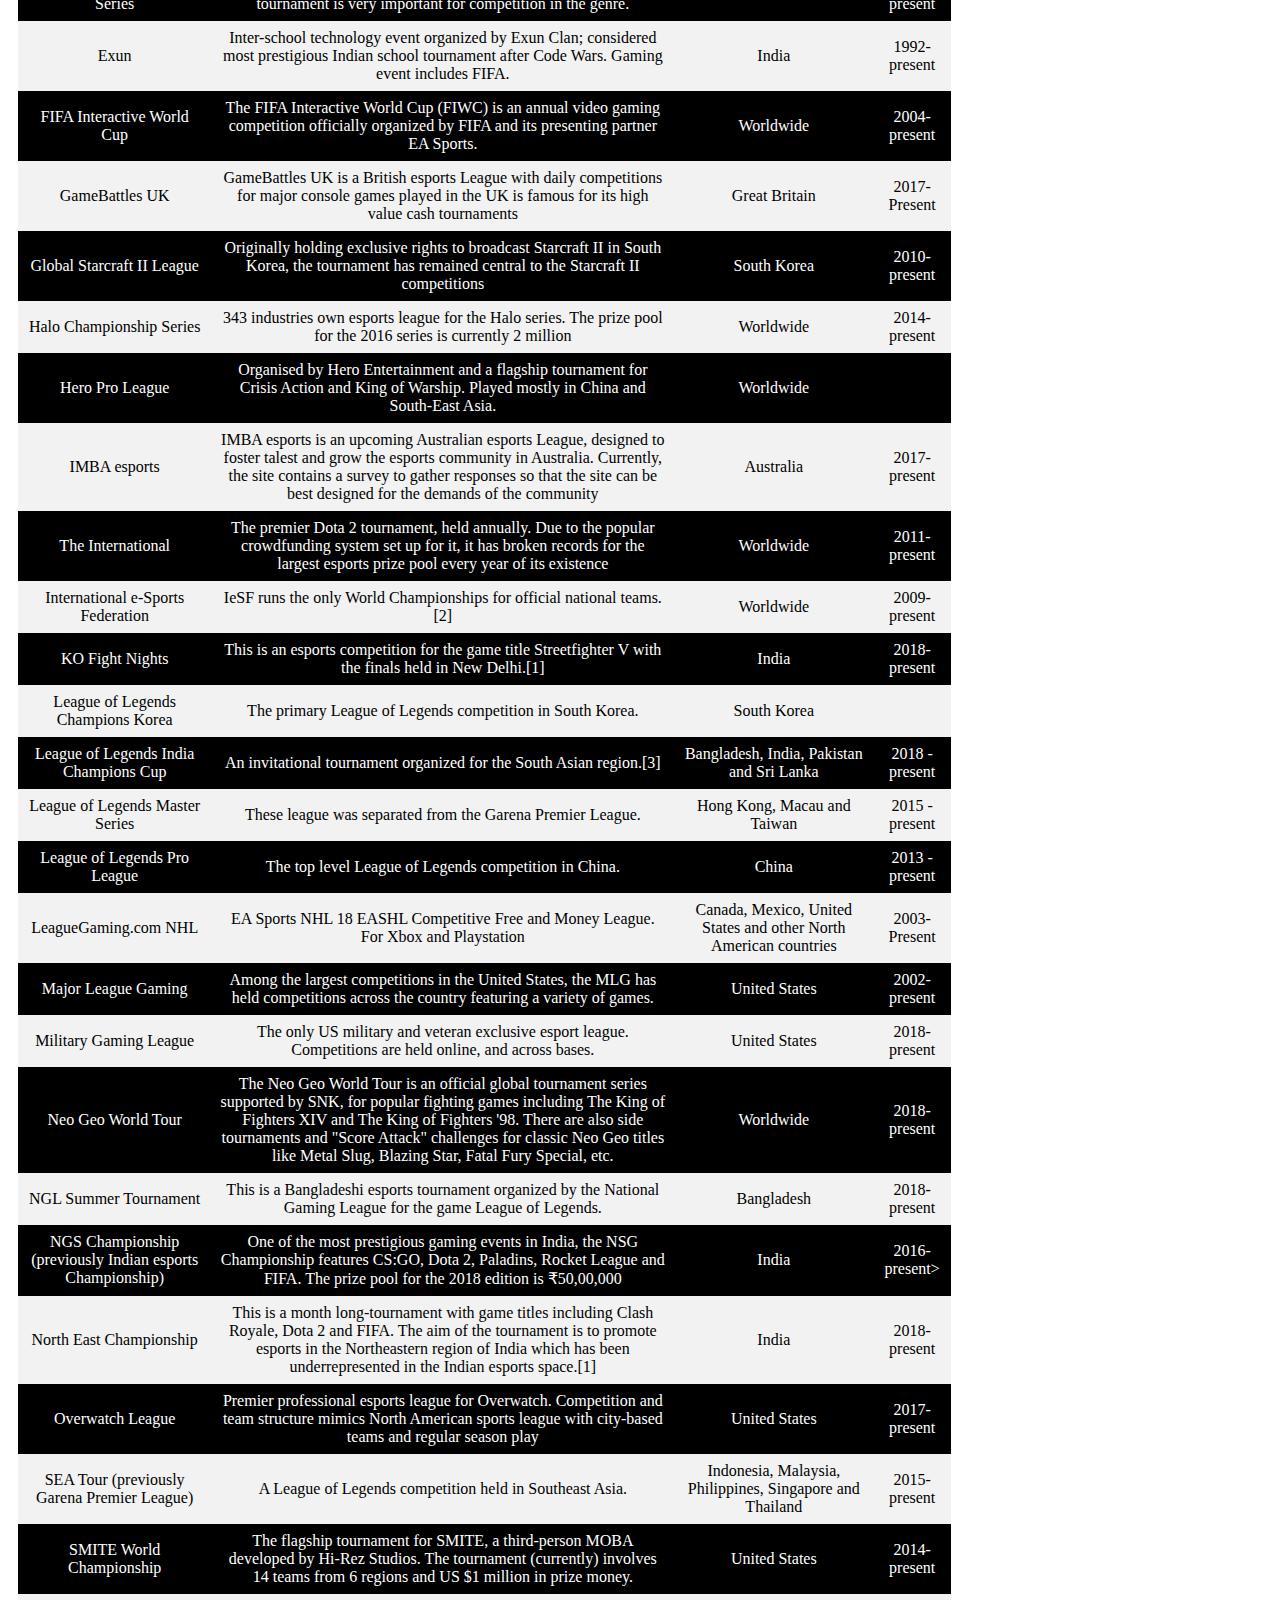
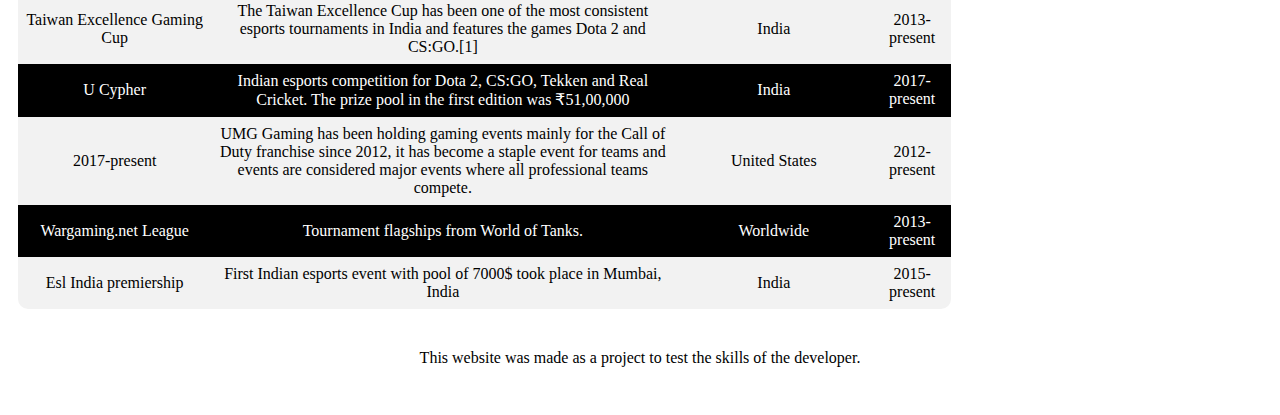
<file: leagues.html>
<!DOCTYPE html>
<html>
<head>
<link rel="stylesheet" href="style.css">
    <link rel="text/javascript" href="SCRIPT.JS">
    <link rel="shortcut icon" href="icon.ico">
    <title>Leagues</title>



</head>
      <style>
table {
    border-collapse: collapse;
    width: 100%;
    border-radius: 10px;
    
}

th, td {
    text-align: center;
    padding: 8px;
}

tr:nth-child(even){background-color: #f2f2f2; color: black;}
tr
        {
            background-color: black;
            color: white;
        }

th {
    background-color: #FF0000;
    color: white;
}
        table tr:last-child td:first-child {
    border-bottom-left-radius: 10px;
}

table tr:last-child td:last-child {
    border-bottom-right-radius: 10px;
}
        
</style>

<body>
 <div class="header">
        <p align="center"><img src="banner.gif"></p>
  
</div>

<div class="topnav">
  <a href="index.html">Home</a>
  <a href="aboutus.html">About Us</a>
    <a href="feedback.html">Feedback</a>
    </div>
    <div class="row">
    <div class="leftcolumn">
    <div class="card">
        <h1>Professional Leagues</h1>


In most esports, organized play is centered around the use of promotion and relegation to move sponsored teams between leagues within the competition's organization based on how the team fared in matches; this follows patterns of professional sports in European and Asian countries. However, with rising interest in viewership of esports, some companies sought to create leagues that followed the approach used in North American professional sports, in which all teams participate in a regular season of matches to vie for top standing as to participate in the post-season games. This approach is more attractive for larger investors, who would be more willing to back a team that remains playing in the eSport's premiere league and not threatened to be relegated to a lower standing.[59]

Blizzard Entertainment announced the Overwatch League, based on its Overwatch game, in 2016, with its inaugural regular season featuring twelve teams starting in January 2018. Players that get contracts to play on teams are guaranteed an annual salary and benefits, as well as sharing of the team's revenue and prize winnings; the first season had a total prize pool of US$3.5 million available, with US$1 million to the team winning in post-season.[60]

        Take-Two Interactive partnered with the National Basketball Association (NBA) to create the NBA 2K League, using the NBA 2K game series. It is the first esports league to be operated by a professional sports league, and the NBA sought to have a League team partially sponsored by each of the 30 professional NBA teams. Its inaugural season is set to start May 2018 with 17 teams.[61] Similarly, EA Sports and Major League Soccer (MLS) established the eMLS, an eSport league using EA's FIFA 18; in its inaugural season, 19 of the 23 MLS teams will manage teams for the eMLS.[62]</div><br>
        <table>
            <tr><td><b>NAME</b></td><td><b>DESCRIPTION</b></td><td><b>LOCATION</b></td><td><b>YEAR</b></td></tr>
            <tr><td>Apex</td><td>Super Smash Bros. tournament with side events for Pokemon, fighting games, etc</td><td> United States</td><td>2009-present</td></tr>
            <tr><td>Battle.net World Championship Series (BlizzCon)</td><td>StarCraft II (SC2), World of Warcraft (WoW), Overwatch and Hearthstone: Heroes of Warcraft world championship series run by Blizzard Entertainment</td><td>Worldwide</td><td>2012-present</td></tr>
            <tr><td>Call of Duty World League</td><td>A Call of Duty esports league that began in January 2016.[1] It is played on Call of Duty: Black Ops III for PlayStation 4 and acts as a qualifier for the pre-existing, annual Call of Duty Championship. There are two divisions of play, a Professional division and an Amateur division.</td><td>Australia,   Canada,  Europe,  Mexico,  New Zealand,  United States and other North American countries</td><td>2016-present</td></tr>
            <tr><td>Call of Duty World League</td><td>A Call of Duty esports league that began in January 2016.[1] It is played on Call of Duty: Black Ops III for PlayStation 4 and acts as a qualifier for the pre-existing, annual Call of Duty Championship. There are two divisions of play, a Professional division and an Amateur division.</td><td> Australia,   Canada,  Europe,  Mexico,  New Zealand,  United States and other North American countries</td><td>2016-present</td></tr>
            <tr><td>Capcom Cup</td><td>Street Fighter tournament sponsored by Capcom</td><td> United States</td><td>2013-present</td></tr>
            <tr><td>2013-present</td><td>Dota 2 and CS:GO competition across several cities in India. The prize pool for the 2018 edition is ₹1,00,00,000</td><td> India</td><td>2018-present</td></tr>
            <tr><td>Code Wars</td><td>Inter-school technology event organized by Code Warriors, includes gaming event which features many games including FIFA.</td><td> India</td><td>1997-present</td></tr>
            <tr><td>CompeteLeague</td><td>An amateur esports leagues circuit and broadcast provider since January 2016. Currently operates the largest amateur League of Legends circuit on European and North American servers</td><td> Canada,  Europe,  Mexico,  United States and other North American countries</td><td>2016-present</td></tr>
            <tr><td>Cybergamer</td><td>The premier esports leagues for the Oceania region.</td><td> Australia,   New Zealand and other Oceanic countries</td><td>2007-present</td></tr>
            <tr><td>Dew Arena</td><td>The world's largest computer festival, the event includes major esports competitions.</td><td> Sweden</td><td>1994-present</td></tr>
            <tr><td>Dragon Ball FighterZ World Tour</td><td>The Dragon Ball FighterZ World Tour is a global tournament series for the smash-hit fighting game by Bandai Namco Entertainment, Inc</td><td>Worldwide</td><td>2018-present</td></tr>
            <tr><td>eGames</td><td>Tournament between countries.</td><td>Worldwide</td><td>2016-present</td></tr>
            <tr><td>Electronic Sports League</td><td></td><td>Worldwide</td><td>2000-present</td></tr>
            <tr><td>Electronic Sports World Cup</td><td></td><td>Worldwide</td><td>2003-present</td></tr>
            <tr><td>European Gaming League</td><td>A competition that focuses on the United Kingdom and Europe</td><td> United Kingdom</td><td>2007-present</td></tr>
            <tr><td>Evolution Championship Series</td><td>The largest fighting games competition in the United States, the tournament is very important for competition in the genre.</td><td> United States</td><td>1996-present</td></tr>
            <tr><td>Exun</td><td>Inter-school technology event organized by Exun Clan; considered most prestigious Indian school tournament after Code Wars. Gaming event includes FIFA.</td><td> India</td><td>1992-present</td></tr>
            <tr><td>FIFA Interactive World Cup</td><td>The FIFA Interactive World Cup (FIWC) is an annual video gaming competition officially organized by FIFA and its presenting partner EA Sports.</td><td>Worldwide</td><td>2004-present</td></tr>
            <tr><td>GameBattles UK</td><td>GameBattles UK is a British esports League with daily competitions for major console games played in the UK is famous for its high value cash tournaments</td><td> Great Britain</td><td>2017-Present</td></tr>
            <tr><td>Global Starcraft II League</td><td>Originally holding exclusive rights to broadcast Starcraft II in South Korea, the tournament has remained central to the Starcraft II competitions</td><td> South Korea</td><td>2010-present</td></tr>
            <tr><td>Halo Championship Series</td><td>343 industries own esports league for the Halo series. The prize pool for the 2016 series is currently 2 million</td><td>Worldwide</td><td>2014-present</td></tr>
            <tr><td>Hero Pro League</td><td>Organised by Hero Entertainment and a flagship tournament for Crisis Action and King of Warship. Played mostly in China and South-East Asia.</td><td>Worldwide</td><td></td></tr>
            <tr><td>IMBA esports</td><td>IMBA esports is an upcoming Australian esports League, designed to foster talest and grow the esports community in Australia. Currently, the site contains a survey to gather responses so that the site can be best designed for the demands of the community</td><td> Australia</td><td>2017-present</td></tr>
            <tr><td>The International</td><td>The premier Dota 2 tournament, held annually. Due to the popular crowdfunding system set up for it, it has broken records for the largest esports prize pool every year of its existence</td><td>Worldwide</td><td>2011-present</td></tr>
            <tr><td>International e-Sports Federation</td><td>IeSF runs the only World Championships for official national teams.[2]</td><td>Worldwide</td><td>2009-present</td></tr>
            <tr><td>KO Fight Nights</td><td>This is an esports competition for the game title Streetfighter V with the finals held in New Delhi.[1]</td><td> India</td><td>2018-present</td></tr>
            <tr><td>League of Legends Champions Korea</td><td>The primary League of Legends competition in South Korea.</td><td> South Korea</td><td></td></tr>
            <tr><td>League of Legends India Champions Cup</td><td>An invitational tournament organized for the South Asian region.[3]</td><td>Bangladesh,  India,  Pakistan and  Sri Lanka</td><td>2018 - present</td></tr>
            <tr><td>League of Legends Master Series</td><td>These league was separated from the Garena Premier League.</td><td> Hong Kong,  Macau and  Taiwan</td><td>2015 - present</td></tr>
            <tr><td>League of Legends Pro League</td><td>The top level League of Legends competition in China.</td><td> China</td><td>2013 - present</td></tr>
            <tr><td>LeagueGaming.com NHL</td><td>EA Sports NHL 18 EASHL Competitive Free and Money League. For Xbox and Playstation</td><td> Canada,  Mexico, United States and other North American countries</td><td>2003-Present</td></tr>
            <tr><td>Major League Gaming</td><td>Among the largest competitions in the United States, the MLG has held competitions across the country featuring a variety of games.</td><td> United States</td><td>2002-present</td></tr>
            <tr><td>Military Gaming League</td><td>The only US military and veteran exclusive esport league. Competitions are held online, and across bases.</td><td> United States</td><td>2018-present</td></tr>
            <tr><td>Neo Geo World Tour</td><td>The Neo Geo World Tour is an official global tournament series supported by SNK, for popular fighting games including The King of Fighters XIV and The King of Fighters '98. There are also side tournaments and "Score Attack" challenges for classic Neo Geo titles like Metal Slug, Blazing Star, Fatal Fury Special, etc.</td><td>Worldwide</td><td>2018-present</td></tr>
            <tr><td>NGL Summer Tournament</td><td>This is a Bangladeshi esports tournament organized by the National Gaming League for the game League of Legends.</td><td> Bangladesh</td><td>2018-present</td></tr>
            <tr><td>NGS Championship (previously Indian esports Championship)</td><td>One of the most prestigious gaming events in India, the NSG Championship features CS:GO, Dota 2, Paladins, Rocket League and FIFA. The prize pool for the 2018 edition is ₹50,00,000</td><td> India</td><td>2016-present></td></tr>
            <tr><td>North East Championship</td><td>This is a month long-tournament with game titles including Clash Royale, Dota 2 and FIFA. The aim of the tournament is to promote esports in the Northeastern region of India which has been underrepresented in the Indian esports space.[1]</td><td>India</td><td>2018-present</td></tr>
            <tr><td>Overwatch League</td><td>Premier professional esports league for Overwatch. Competition and team structure mimics North American sports league with city-based teams and regular season play</td><td> United States</td><td>2017-present</td></tr>
            <tr><td>SEA Tour (previously Garena Premier League)</td><td>A League of Legends competition held in Southeast Asia.</td><td> Indonesia,  Malaysia,   Philippines,  Singapore and  Thailand</td><td>2015-present</td></tr>
            <tr><td>SMITE World Championship</td><td>The flagship tournament for SMITE, a third-person MOBA developed by Hi-Rez Studios. The tournament (currently) involves 14 teams from 6 regions and US $1 million in prize money.</td><td> United States</td><td>2014-present</td></tr>
            <tr><td>Taiwan Excellence Gaming Cup</td><td>The Taiwan Excellence Cup has been one of the most consistent esports tournaments in India and features the games Dota 2 and CS:GO.[1]</td><td> India</td><td>2013-present</td></tr>
            <tr><td>U Cypher</td><td>Indian esports competition for Dota 2, CS:GO, Tekken and Real Cricket. The prize pool in the first edition was ₹51,00,000</td><td>India	</td><td>2017-present</td></tr>
            <tr><td>2017-present</td><td>UMG Gaming has been holding gaming events mainly for the Call of Duty franchise since 2012, it has become a staple event for teams and events are considered major events where all professional teams compete.</td><td> United States</td><td>2012-present</td></tr>
            <tr><td>Wargaming.net League</td><td>Tournament flagships from World of Tanks.</td><td>Worldwide</td><td>2013-present</td></tr>
            <tr><td>Esl India premiership</td><td>First Indian esports event with pool of 7000$ took place in Mumbai, India </td><td> India</td><td>2015-present</td></tr>
            
        </table></div>

             <div class="rightcolumn">
   
    <div class="card">
      <h3>Sub-Directories</h3>
     <div class="link"><a href="about.html">About eSports</a></div><br>
        <div class="link"><a href="his.html">History</a></div><br>
        <div class="link"><a href="names.html">Popular Names</a></div><br>
        <div class="link"><a href="leagues.html">Professional Leagues</a></div><br>
        <div class="link"><a href="gen.html">Next Generation</a></div><br>
    </div>
    </div>
    </div>
    <div class="footer">
This website was made as a project to test the skills of the developer.
        </div>
</body>
    
</html>
</file>
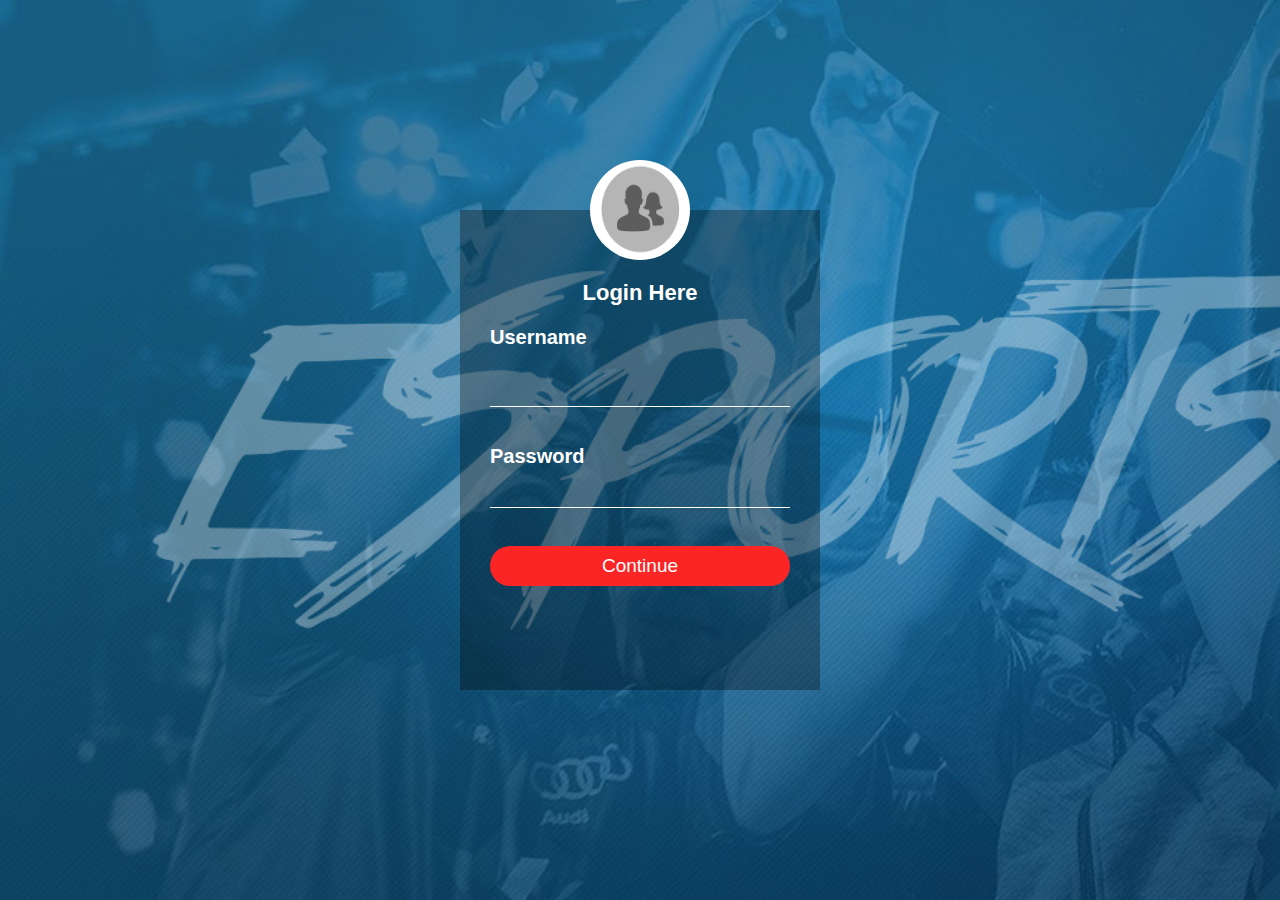
<file: Login.html>
<html>
<head>
<title>Login</title>
    <link rel="stylesheet" href="StyleL.css">
<body>
    <div class="loginbox">
      <img src="123.png" alt="Avatar" class="avatar">    
       <h1>Login Here</h1>
        <form method="post" action="validation.php">
            <p>Username</p>&emsp;&emsp;
            <input type="text" name="user">&emsp;&emsp;
            <p>Password</p>
            <input type="password" name="pw">&emsp;&emsp;
            <input type="submit" name="submit" value="Continue">
        </form>
     </div>
    </body>
</head>
</html>
</file>
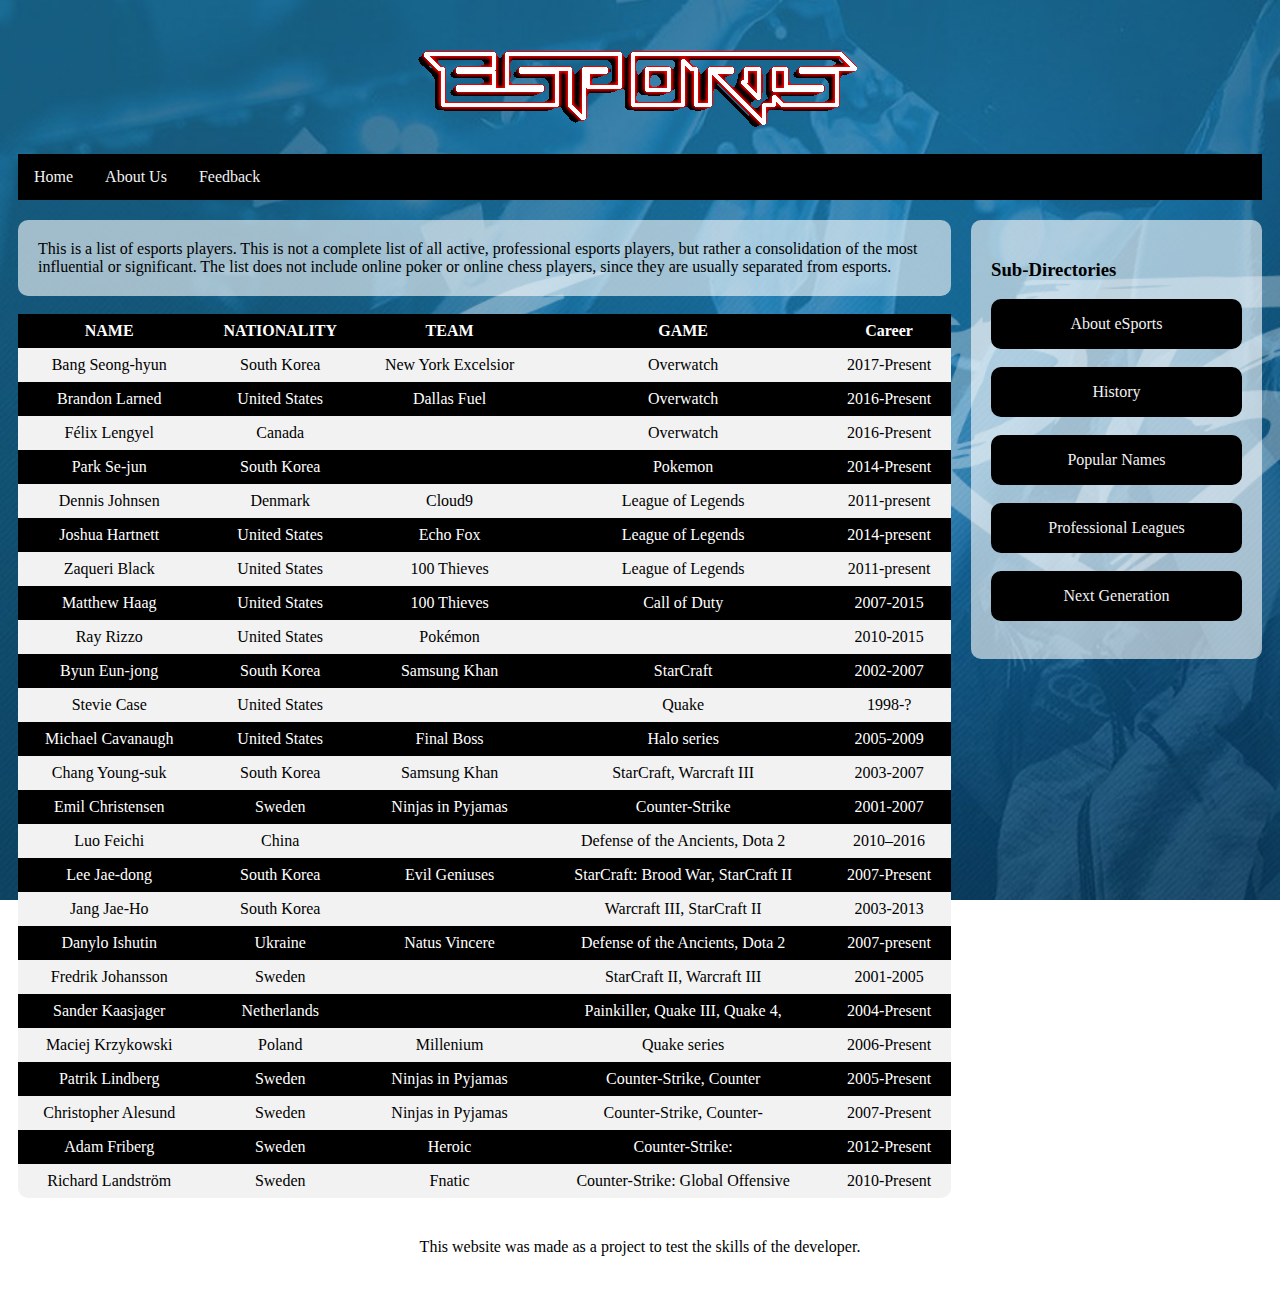
<file: names.html>
<!DOCTYPE html>
<html>
<head>
<link rel="stylesheet" href="style.css">
<meta name="viewport" content="width=device-width, initial-scale=1">
<link rel="stylesheet" href="style.css">
    <link rel="shortcut icon" href="icon.ico">
    <title>Popular Names</title>



</head>
    <style>
table {
    border-collapse: collapse;
    width: 100%;
    border-radius: 10px;
    
}

th, td {
    text-align: center;
    padding: 8px;
}

tr:nth-child(even){background-color: #f2f2f2; color: black;}
tr
        {
            background-color: black;
            color: white;
        }

th {
    background-color: #FF0000;
    color: white;
}
        table tr:last-child td:first-child {
    border-bottom-left-radius: 10px;
}

table tr:last-child td:last-child {
    border-bottom-right-radius: 10px;
}
        
</style>
<body>
 <div class="header">
        <p align="center"><img src="banner.gif"></p>
  
</div>

<div class="topnav">
  <a href="index.html">Home</a>
  <a href="aboutus.html">About Us</a>
    <a href="feedback.html">Feedback</a>
    </div>
    <div class="row">
    <div class="leftcolumn">
    <div class="card">This is a list of esports players. This is not a complete list of all active, professional esports players, but rather a consolidation of the most influential or significant. The list does not include online poker or online chess players, since they are usually separated from esports.</div><br>
        <table>
       <tr><td><b>NAME</b></td><td><b>NATIONALITY</b></td><td><b>TEAM</b></td><td><b>GAME</b></td><td><b>Career</b></td></tr>
            <tr><td>Bang Seong-hyun</td><td>South Korea</td><td>	New York Excelsior</td><td>Overwatch</td><td>2017-Present</td></tr>
            <tr><td>Brandon Larned</td><td>United States</td><td>Dallas Fuel	</td><td>Overwatch</td><td>2016-Present</td></tr>
            <tr><td>Félix Lengyel</td><td>Canada</td><td></td><td>Overwatch</td><td>2016-Present</td></tr>
            <tr><td>Park Se-jun</td><td>South Korea</td><td></td><td>Pokemon</td><td>2014-Present</td></tr>
            <tr><td>	Dennis Johnsen</td><td>Denmark</td><td>Cloud9</td><td>League of Legends</td><td>2011-present</td></tr>
            <tr><td>Joshua Hartnett</td><td>United States</td><td>	Echo Fox</td><td>League of Legends</td><td>2014-present</td></tr>
            <tr><td>Zaqueri Black</td><td>United States</td><td>100 Thieves</td><td>	League of Legends</td><td>2011-present</td></tr>
            <tr><td>Matthew Haag</td><td>	United States</td><td>100 Thieves</td><td>	Call of Duty</td><td>2007-2015</td></tr>
<tr><td>Ray Rizzo</td><td>United States</td><td>	Pokémon</td><td>	</td><td>2010-2015</td></tr>
<tr><td>Byun Eun-jong</td><td>South Korea</td><td>Samsung Khan</td><td>	StarCraft</td><td>2002-2007</td></tr>
<tr><td>	Stevie Case</td><td>United States</td><td></td><td>Quake</td><td>1998-?</td></tr>
<tr><td>Michael Cavanaugh</td><td>United States</td><td>Final Boss</td><td>	Halo series</td><td>2005-2009
</td></tr>
<tr><td>Chang Young-suk</td><td>	South Korea</td><td>Samsung Khan</td><td>StarCraft, Warcraft III</td><td>2003-2007</td></tr>
<tr><td>	Emil Christensen</td><td>Sweden</td><td>Ninjas in Pyjamas	</td><td>Counter-Strike</td><td>2001-2007</td></tr>
            <tr><td>Luo Feichi</td><td>China</td><td></td><td>Defense of the Ancients, Dota 2</td><td>2010–2016</td></tr>
<tr><td>Lee Jae-dong</td><td>South Korea</td><td>Evil Geniuses</td><td>StarCraft: Brood War, StarCraft II</td><td>2007-Present</td></tr>
<tr><td>Jang Jae-Ho</td><td>	South Korea</td><td></td><td>Warcraft III, StarCraft II</td><td>2003-2013</td></tr>
            <tr><td>Danylo Ishutin	</td><td>Ukraine</td><td>Natus Vincere</td><td>Defense of the Ancients, Dota 2</td><td>2007-present</td></tr>
            <tr><td>Fredrik
Johansson</td>	 <td>Sweden</td><td></td><td>	StarCraft II, Warcraft III</td><td>2001-2005</td></tr>
            <tr><td>Sander Kaasjager</td><td>Netherlands</td><td></td><td>Painkiller, Quake III, Quake 4, </td><td>2004-Present</td></tr>
            <tr><td>	Maciej Krzykowski</td><td>Poland</td><td>Millenium</td><td>Quake series</td><td>2006-Present</td></tr>
            <tr><td>Patrik Lindberg</td><td>Sweden</td><td>Ninjas in Pyjamas</td><td>Counter-Strike, Counter</td><td>2005-Present</td></tr>
            <tr><td>Christopher Alesund</td><td>Sweden</td><td>	Ninjas in Pyjamas</td><td>Counter-Strike, Counter-</td><td>2007-Present</td></tr>
            <tr><td>Adam Friberg</td><td>Sweden</td><td>Heroic</td><td>Counter-Strike: </td><td>2012-Present</td></tr>
            <tr><td>Richard Landström</td><td>Sweden</td><td>	Fnatic</td><td>Counter-Strike: Global Offensive</td><td>2010-Present</td></tr>
              
        </table>
</div>
     <div class="rightcolumn">
   
    <div class="card">
      <h3>Sub-Directories</h3>
     <div class="link"><a href="about.html">About eSports</a></div><br>
        <div class="link"><a href="his.html">History</a></div><br>
        <div class="link"><a href="names.html">Popular Names</a></div><br>
        <div class="link"><a href="leagues.html">Professional Leagues</a></div><br>
        <div class="link"><a href="gen.html">Next Generation</a></div><br>
    </div>
    </div>
    </div>
    <div class="footer">
This website was made as a project to test the skills of the developer.
    </div>
</body>
    
</html>
</file>
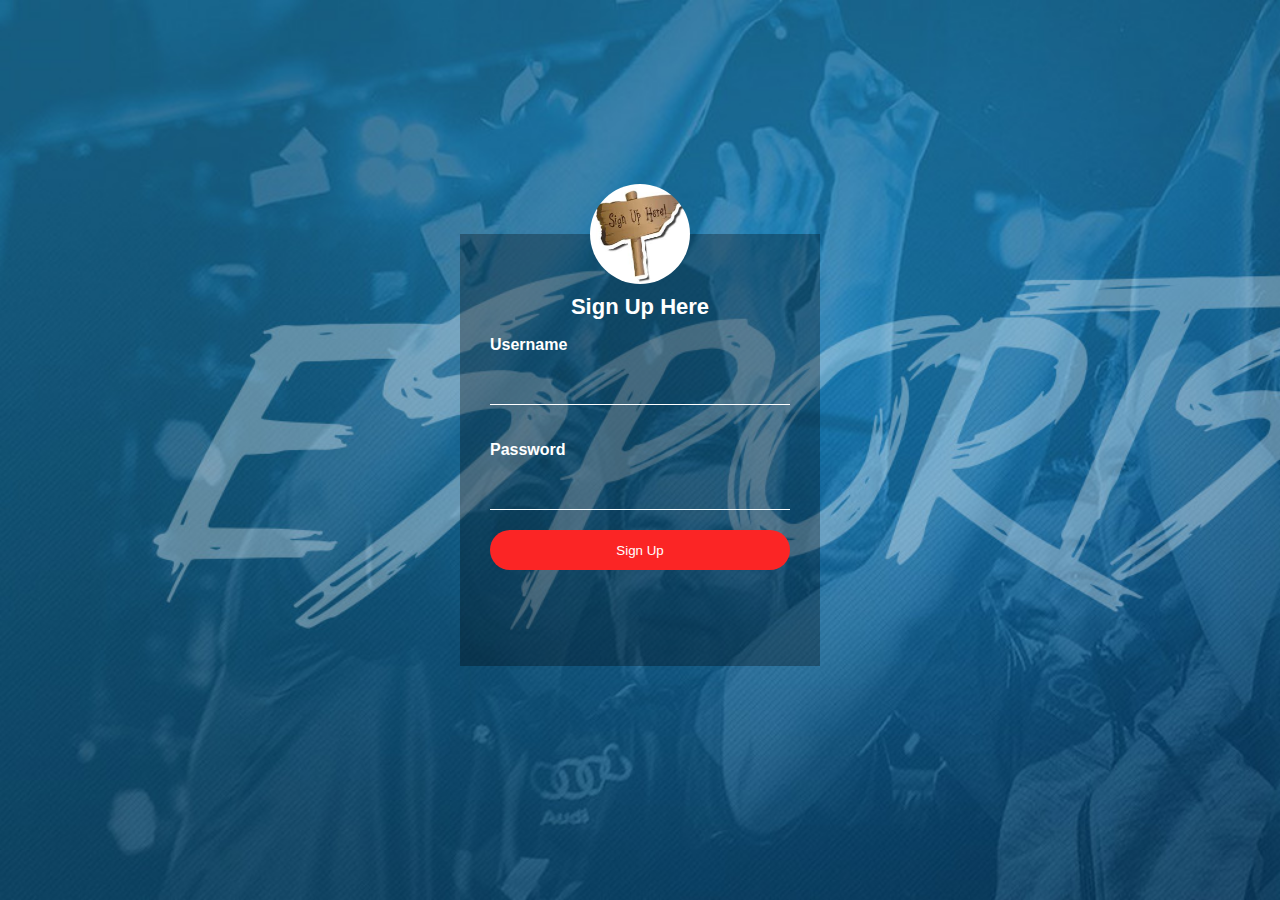
<file: sign up.html>
<html>
<head><title>sign up</title>
   <link rel="stylesheet" href="sign%20style.css">

 <body>
   <div class="signupbox">
    <img src="456.jpg" alt="Avarat" class="avatar">
      <h1>Sign Up Here</h1>
       <form method="post" action="insert.php">
           <p><b>Username</b></p>
         <input type="text" name="username">
          <p><b>Password</b></p>
         <input type="password" name="password"><br>
         <input type="submit" name="submit" value="Sign Up">
       </form>
     </div>
     <script language="javascript">
function checkMe() {
   
        alert("Your feedback was submitted. Click OK to continue.");
   
}
</script>
    </body>
 </head>
</html>
</file>
<file: style.css>
* {
    box-sizing: border-box;
}

body {
    font-family: Verdana;
    padding: 10px;
    background-image:url(bg.jpg);
    background-size:cover;
    background-attachment: fixed;
    
    	
}

/* Header/Blog Title */
.header {
    padding: 0px;
    text-align: center;
    background: none;
}

.header h1 {
    font-size: 50px;
   
}


.topnav {
    overflow: hidden;
    background-color: black;
    
}

/* Style the topnav links */
.topnav a {
    float: left;
    display: block;
    color: #f2f2f2;
    text-align: center;
    padding: 14px 16px;
    
    text-decoration: none;
   
}


.topnav a:hover {
    background-color: #ddd;
    color: black;
}


.leftcolumn {   
    float: left;
    width: 75%;
}


.rightcolumn {
    float: left;
    width: 25%;
    background-color: none;
    padding-left: 20px;
}


.card {
    background-color: rgba(255,255,255,0.6);
    padding: 20px;
    margin-top: 20px;
    border-radius: 10px;
    
}

/* Clear floats after the columns */
.row:after {
    content: "";
    display: table;
    clear: both;
}
.link {
    overflow: hidden;
    background-color: black;
    border-radius: 10px;
    
}
/* Style the topnav links */
.link a {
    float: center;
    display: block;
    color: #f2f2f2;
    text-align: center;
    padding:  16px;
    text-decoration: none;

}

/* Change color on hover */
.link a:hover {
    background-color: #ddd;
    color: black;
}
/* Footer */
.footer {
    padding: 20px;
    text-align: center;
    background: rgba(255,255,255,.6);
    margin-top: 20px;
    border-radius: 10px;
    margin-bottom: 10px;
}

/* Responsive layout - when the screen is less than 800px wide, make the two columns stack on top of each other instead of next to each other */
@media screen and (max-width: 800px) {
    .leftcolumn, .rightcolumn {   
        width: 100%;
        padding: 0;
    }
}

/* Responsive layout - when the screen is less than 400px wide, make the navigation links stack on top of each other instead of next to each other */
@media screen and (max-width: 400px) {
    .topnav a {
        float: none;
        width: 100%;
    }
}
/* width */
::-webkit-scrollbar {
    width: 10px;
}

/* Track */
::-webkit-scrollbar-track {
    background: #f1f1f1; 
}
 
/* Handle */
::-webkit-scrollbar-thumb {
    background: #FF0000; 
}

/* Handle on hover */
::-webkit-scrollbar-thumb:hover {
    background: #0C00FF; 
}
</file>
<file: StyleL.css>
body{
    margin: 0;
    padding: 0;
    background: url(bg.jpg);
    background-size: cover;
    font-family: sans-serif;
}
.loginbox
{
    width: 360px;
    height: 480px;
    background: rgba(000,000,000, 0.3);
    color: #fff;
    top: 50%;
    left:50%;
    position: absolute;
    transform: translate(-50%,-50%);
    box-sizing: border-box;
    padding: 70px 30px;
        
}
.avatar
{
    border-radius: 50%;
    width: 100px;
    height: 100px;
    position: absolute;
    top: -50px;
    left: calc(50% - 50px);
}

h1
{
    margin: 0;
    padding: 0 0 20px;
    text-align: center;
    font-size: 22px;
}

.loginbox p
{
    margin: 0;
    padding: 0;
    font-weight: bold;
    font-size: 20px;
}

.loginbox input
{
    width: 100%;
    margin-bottom: 20px;
}


.loginbox input[type="text"], input[type="password"]
{
    border: none;
    border-bottom: 1px solid #fff;
    background: transparent;
    outline: none;
    height: 40px;
    color: #fff;
    font-size: 16px;
}

.loginbox input[type="submit"]
{
    border: none;
    height: 40px;
    color: #fff;
    font-size: 19px;
    outline: "none";
    background: #fb2525;
    border-radius: 20px;
}

.loginbox input[type="submit"]:hover
{
    cursor: pointer;
    background: orange;
    color: black;
}

.loginbox a
{
    text-decoration: none;
    font-size: 18px;
    line-height: 20px;
    color: gray;
    
}

.loginbox a:hover
{
    color: aqua;
}
.sign
{
    position: absolute;
    top: 91%;
    left: 58.5%;
}
.sign a
{
    text-decoration: none;
    color: azure;
    font-size: 20px;
}
</file>
